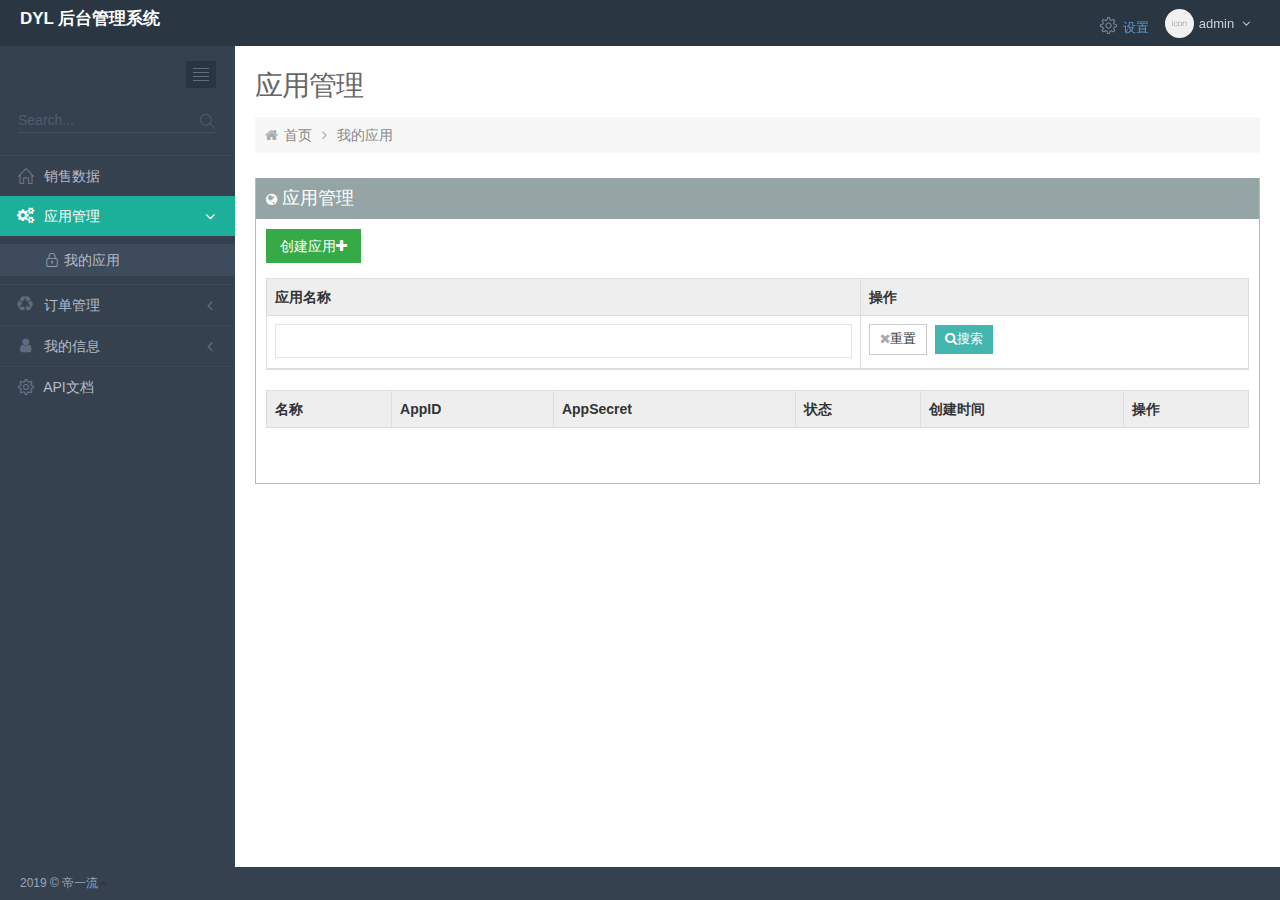
<file: index.html>
<!DOCTYPE html>
<html>
<head>
    <meta charset="UTF-8">
    <title>首页</title>
    <link rel="stylesheet" href="asset/admin/page/css/login.css">
    <link rel="stylesheet" href="asset/plugin/bootstrap-3.3.7/css/bootstrap.css">
    <link rel="stylesheet" href="asset/plugin/font-awesome-4.7.0/css/font-awesome.css">
    <link rel="stylesheet" href="asset/plugin/simple-line-icons/simple-line-icons.min.css">
    <link rel="stylesheet" href="asset/plugin/uniform/css/uniform.default.css">

    <link rel="stylesheet" href="asset/css/component.css">
    <link rel="stylesheet" href="asset/css/plugin.css">
    <link rel="stylesheet" href="asset/admin/layout/css/layout.css">
    <link rel="stylesheet" href="asset/admin/layout/css/themes/darkblue.css">
</head>
<body class="page-header-fixed page-quick-sidebar-over-content">
<!-- BEGIN HEADER -->
<div class="page-header navbar navbar-fixed-top">
    <!-- BEGIN HEADER INNER -->
    <div class="page-header-inner">
        <!-- BEGIN LOGO -->
        <div class="page-logo">

            <h4 style="color:#fff"><b>DYL 后台管理系统</b></h4>

            <div class="menu-toggler sidebar-toggler hide">
                <!-- DOC: Remove the above "hide" to enable the sidebar toggler button on header -->
            </div>
        </div>
        <!-- END LOGO -->
        <!-- BEGIN RESPONSIVE MENU TOGGLER -->
        <a href="javascript:;" class="menu-toggler responsive-toggler" data-toggle="collapse"
           data-target=".navbar-collapse"></a>
        <!-- END RESPONSIVE MENU TOGGLER -->
        <!-- BEGIN TOP NAVIGATION MENU -->
        <div class="top-menu">
            <ul class="nav navbar-nav pull-right">
                <!-- BEGIN NOTIFICATION DROPDOWN -->
                <li class="dropdown dropdown-extended dropdown-tasks" id="header_task_bar">
                    <a href="#" class="dropdown-toggle" data-toggle="dropdown" data-hover="dropdown"
                       data-close-others="true">
                        <i class="icon-settings"></i> 设置
                    </a>
                </li>

                <!-- BEGIN USER LOGIN DROPDOWN -->
                <li class="dropdown dropdown-user">
                    <a href="#" class="dropdown-toggle" data-toggle="dropdown" data-hover="dropdown"
                       data-close-others="true">
                        <img alt="#" class="img-circle"
                             src="[data-uri]"/>
                        <span class="username username-hide-on-mobile">admin</span>
                        <i class="fa fa-angle-down"></i>
                    </a>
                    <ul class="dropdown-menu">
                        <li>
                            <a href="http://47.99.204.200:1990/account/edit">
                                <i class="icon-user"></i>我的信息
                            </a>
                        </li>
                        <li>
                            <a href="javascript:void(0)" onclick="window.sign_out();">
                                <i class="icon-key"></i>注销 </a>
                        </li>
                    </ul>
                </li>

            </ul>
        </div>
        <!-- END TOP NAVIGATION MENU -->
    </div>
    <!-- END HEADER INNER -->
</div>
<!-- END HEADER -->
<div class="clearfix">
</div>

<!-- BEGIN CONTAINER -->
<div class="page-container">
    <!-- BEGIN SIDEBAR -->
    <div class="page-sidebar-wrapper">
        <div class="page-sidebar navbar-collapse collapse">
            <!-- BEGIN SIDEBAR MENU -->
            <ul class="page-sidebar-menu " data-auto-scroll="true" data-slide-speed="200">
                <!-- DOC: To remove the sidebar toggler from the sidebar you just need to completely remove the below "sidebar-toggler-wrapper" LI element -->
                <li class="sidebar-toggler-wrapper">
                    <!-- BEGIN SIDEBAR TOGGLER BUTTON -->
                    <div class="sidebar-toggler">
                    </div>
                    <!-- END SIDEBAR TOGGLER BUTTON -->
                </li>
                <!-- DOC: To remove the search box from the sidebar you just need to completely remove the below "sidebar-search-wrapper" LI element -->
                <li class="sidebar-search-wrapper">
                    <!-- BEGIN RESPONSIVE QUICK SEARCH FORM -->
                    <!-- DOC: Apply "sidebar-search-bordered" class the below search form to have bordered search box -->
                    <!-- DOC: Apply "sidebar-search-bordered sidebar-search-solid" class the below search form to have bordered & solid search box -->
                    <form class="sidebar-search " action="#" method="POST">
                        <a href="javascript:;" class="remove">
                            <i class="icon-close"></i>
                        </a>
                        <div class="input-group">
                            <input type="text" class="form-control" placeholder="Search...">
                            <span class="input-group-btn">
				<a href="javascript:;" class="btn submit"><i class="icon-magnifier"></i></a>
			</span>
                        </div>
                    </form>
                    <!-- END RESPONSIVE QUICK SEARCH FORM -->
                </li>
                <li class="">
                    <a href="http://47.99.204.200:1990/">
                        <i class="icon-home"></i>
                        <span class="title">销售数据</span>
                    </a>

                </li>
                <li class="active open">
                    <a href="http://47.99.204.200:1990/employees/app/index">
                        <i class="fa fa-cogs"></i>
                        <span class="title">应用管理</span>
                        <span class="arrow open"></span>
                    </a>

                    <ul class="sub-menu">
                        <li class="active">
                            <a href="http://47.99.204.200:1990/employees/app/index">
                                <i class="icon-lock"></i>
                                我的应用 </a>
                        </li>
                    </ul>
                </li>
                <li class="">
                    <a href="http://47.99.204.200:1990/orders/home/index">
                        <i class="fa fa-recycle"></i>
                        <span class="title">订单管理</span>
                        <span class="arrow "></span>
                    </a>

                    <ul class="sub-menu">
                        <li class="">
                            <a href="http://47.99.204.200:1990/orders/home/index">
                                <i class="icon-list"></i>
                                订单列表 </a>
                        </li>
                        <li class="">
                            <a href="http://47.99.204.200:1990/employees/cost/index">
                                <i class="fa fa-info-circle"></i>
                                收入记录 </a>
                        </li>
                        <li class="">
                            <a href="http://47.99.204.200:1990/users/withdraw/index">
                                <i class="fa fa-money"></i>
                                提现管理 </a>
                        </li>
                    </ul>
                </li>
                <li class="">
                    <a href="http://47.99.204.200:1990/account/edit">
                        <i class="fa fa-user"></i>
                        <span class="title">我的信息</span>
                        <span class="arrow "></span>
                    </a>

                    <ul class="sub-menu">
                        <li class="">
                            <a href="http://47.99.204.200:1990/account/edit">
                                <i class="fa fa-info-circle"></i>
                                基本信息 </a>
                        </li>
                    </ul>
                </li>
                <li class="">
                    <a href="http://47.99.204.200:1990/home/help">
                        <i class="icon-settings"></i>
                        <span class="title">API文档</span>
                    </a>

                </li>
            </ul>
            <!-- END SIDEBAR MENU -->
        </div>
    </div>
    <!-- END SIDEBAR -->

    <!-- BEGIN CONTENT -->
    <div class="page-content-wrapper">
        <div class="page-content">
            <!-- BEGIN PAGE HEADER-->
            <h3 class="page-title">应用管理</h3>
            <div class="page-bar">
                <ul class="page-breadcrumb">
                    <li>
                        <i class="fa fa-home"></i>
                        <a href="/">首页</a>
                        <i class="fa fa-angle-right"></i>
                    </li>
                    <li>
                        <a href="#">我的应用 </a>
                    </li>
                </ul>
            </div>
            <div class="row">
                <div class="col-md-12">
                    <div class="portlet box grey-cascade">
                        <div class="portlet-title">
                            <div class="caption">
                                <i class="fa fa-globe"></i>应用管理
                            </div>
                        </div>
                        <div class="portlet-body">
                            <div class="table-toolbar">
                                <div class="row">
                                    <div class="col-md-6">
                                        <div class="btn-group">
                                            <a href="javascript:void(0);" onclick="window.view.add();"
                                               class="btn green"> 创建应用<i class="fa fa-plus"></i> </a>
                                        </div>
                                    </div>
                                </div>
                            </div>

                            <form>
                                <table class="table table-striped table-bordered table-hover">
                                    <thead>
                                    <tr class="heading">
                                        <th>应用名称</th>
                                        <th>操作</th>
                                    </tr>
                                    <tr class="filter">
                                        <td><input type="text" id="search-keywords" class="form-control" value=""/></td>
                                        <td>
                                            <div class="margin-bottom-5">
                                                <button type="reset" class="btn btn-sm btn-default filter-cancel"><i
                                                        class="fa fa-times"></i>重置
                                                </button>
                                                <button onclick="window.view.search(1);" type="button"
                                                        class="btn btn-sm btn-success filter-submit margin-bottom"><i
                                                        class="fa fa-search"></i>搜索
                                                </button>
                                            </div>

                                        </td>
                                    </tr>
                                    </thead>
                                </table>
                            </form>
                            <table class="table table-striped table-bordered table-hover">
                                <thead>
                                <tr class="heading">
                                    <th>
                                        名称
                                    </th>

                                    <th>
                                        AppID
                                    </th>
                                    <th>
                                        AppSecret
                                    </th>
                                    <th>
                                        状态
                                    </th>

                                    <th>
                                        创建时间
                                    </th>
                                    <th>
                                        操作
                                    </th>
                                </tr>
                                </thead>
                                <tbody id="container">

                                </tbody>
                            </table>

                            <div class="row">
                                <div class="col-md-5 col-sm-12">
                                    <div class="dataTables_info" id="paging-info">

                                    </div>
                                </div>
                                <div class="col-md-7 col-sm-12">
                                    <div class="ddataTables_paginate paging_bootstrap_full_number">
                                        <ul class="pagination" id="paging"></ul>
                                    </div>
                                </div>
                            </div>
                            <!-- model -->
                        </div>
                    </div>
                    <!-- End: life time stats -->
                </div>
            </div>
            <!-- END PAGE CONTENT-->
        </div>
    </div>
    <!-- END CONTENT -->
</div>
<!-- END CONTAINER -->

<!-- BEGIN FOOTER -->
<div class="page-footer">
    <div class="page-footer-inner text-center">
        2019 &copy; 帝一流
    </div>
    <div class="page-footer-tools">
			<span class="go-top">
				<i class="fa fa-angle-up"></i>
			</span>
    </div>
</div>
<!-- END FOOTER -->

<script src="asset/js/jquery-1.11.0.min.js"></script>
<script src="asset/plugin/bootstrap-3.3.7/js/bootstrap.js"></script>
<script src="asset/plugin/uniform/jquery.uniform.min.js"></script>
<script src="asset/plugin/jquery-slimscroll/jquery.slimscroll.min.js"></script>

<script src="asset/js/metronic.js"></script>
<script src="asset/admin/layout/js/layout.js"></script>
<script src="asset/admin/layout/js/demo.js"></script>
<script src="asset/admin/layout/js/quick-sidebar.js"></script>

<script>
    $(function () {
        // initiate layout and plugins
        Metronic.init(); // init metronic core components
        Layout.init(); // init current layout
        QuickSidebar.init(); // init quick sidebar
        Demo.init(); // init demo features
    });
</script>
</body>
</html>
</file>
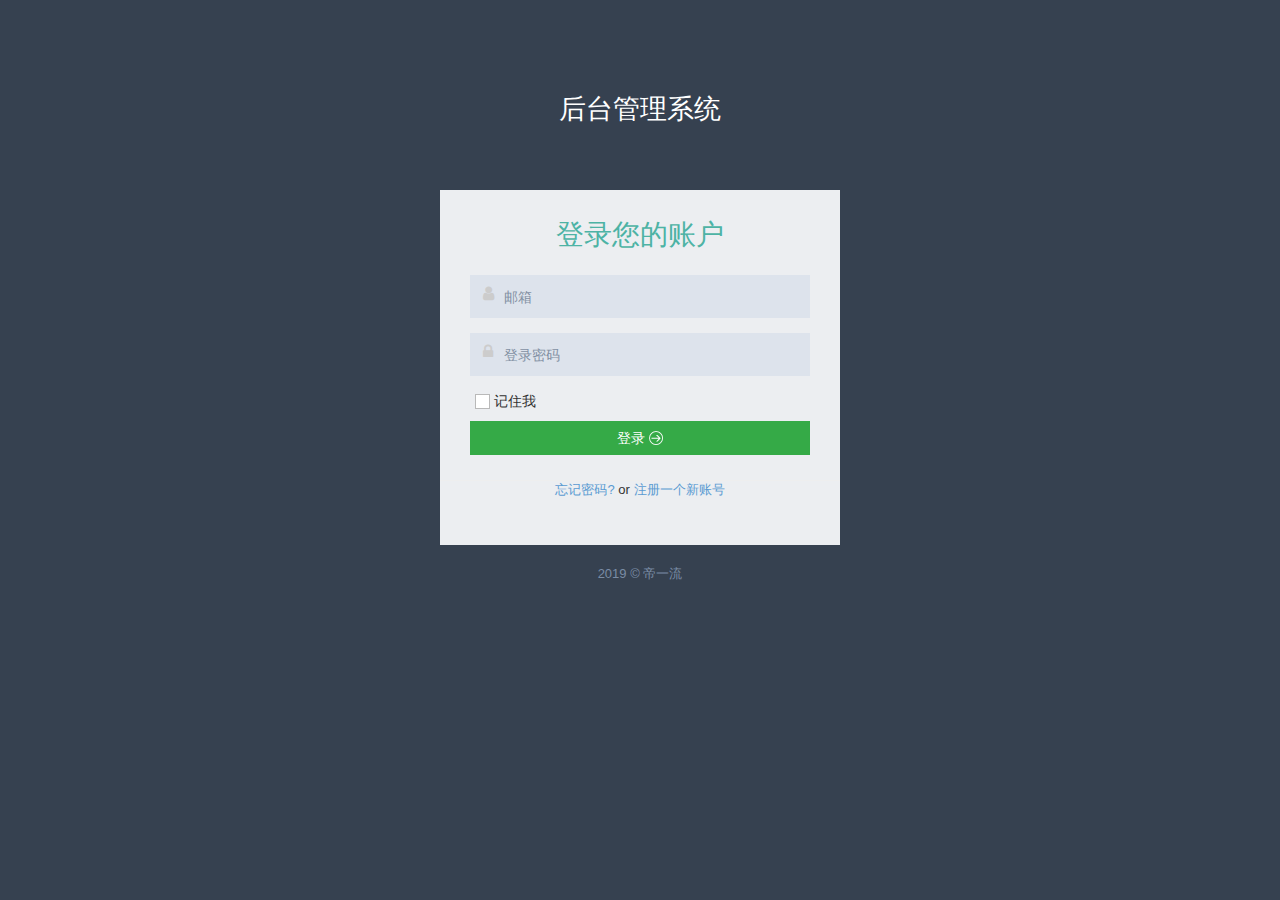
<file: sign-in.html>
<!DOCTYPE html>
<html>
<head>
    <meta charset="UTF-8">
    <title>登录</title>
    <link rel="stylesheet" href="asset/admin/page/css/login.css">
    <link rel="stylesheet" href="asset/plugin/bootstrap-3.3.7/css/bootstrap.css">
    <link rel="stylesheet" href="asset/plugin/font-awesome-4.7.0/css/font-awesome.css">
    <link rel="stylesheet" href="asset/plugin/uniform/css/uniform.default.css">
    <link rel="stylesheet" href="asset/css/component.css">
    <link rel="stylesheet" href="asset/css/plugin.css">
</head>
<body class="login">
<!-- BEGIN LOGO -->
<div class="logo">
    <h2 style="color:#fff">后台管理系统</h2>
</div>

<!-- END LOGO -->
<!-- BEGIN SIDEBAR TOGGLER BUTTON -->
<div class="menu-toggler sidebar-toggler"></div>
<!-- END SIDEBAR TOGGLER BUTTON -->
<!-- BEGIN LOGIN -->
<div class="content">
    <!-- BEGIN LOGIN FORM -->
    <form action="#" class="login-form">
        <h3 class="form-title">登录您的账户</h3>

        <div class="form-group">
            <!--ie8, ie9 does not support html5 placeholder, so we just show field title for that-->
            <label class="control-label visible-ie8 visible-ie9">邮箱</label>
            <div class="input-icon">
                <i class="fa fa-user"></i>
                <input class="form-control placeholder-no-fix" type="text" autocomplete="off" id="username"
                       placeholder="邮箱" name="Name"/>
            </div>
        </div>

        <div class="form-group">
            <label class="control-label visible-ie8 visible-ie9">登录密码</label>
            <div class="input-icon">
                <i class="fa fa-lock"></i>
                <input class="form-control placeholder-no-fix" type="password" autocomplete="off" id="password"
                       placeholder="登录密码" name="password"/>
            </div>
        </div>

        <div class="form-actions">
            <label class="checkbox" title="记住我">
                <input type="checkbox" name="RememberMe" value="true" id="rememberMe"/>记住我
            </label>
            <button type="button" onclick="window.view.submit()" class="btn green btn-block">登录
                <i class="m-icon-swapright m-icon-white"></i>
            </button>
        </div>

        <div class="form-group text-center">
            <a href="forget.html">忘记密码? </a> or
            <a href="sign-up.html">注册一个新账号</a>
        </div>
    </form>
    <!-- END REGISTRATION FORM -->
</div>
<!-- END LOGIN -->
<!-- BEGIN COPYRIGHT -->
<div class="copyright">
    2019 &copy; 帝一流
</div>
<script src="asset/js/jquery-1.11.0.min.js"></script>
<script src="asset/plugin/bootstrap-3.3.7/js/bootstrap.js"></script>
<script src="asset/js/metronic.js"></script>
<script src="asset/plugin/uniform/jquery.uniform.min.js"></script>
<script type="text/javascript">
    $(function () {
        Metronic.init();
    });
</script>

</body>
</html>
</file>
<file: asset/admin/page/css/login.css>
/***
Login page
***/
/* bg color */
.login {
  background-color: #364150 !important;
}

.login .logo {
  margin: 0 auto;
  margin-top: 60px;
  padding: 15px;
  text-align: center;
}

.login .content {
  background-color: #eceef1;
  -webkit-border-radius: 7px;
  -moz-border-radius: 7px;
  -ms-border-radius: 7px;
  -o-border-radius: 7px;
  border-radius: 7px;
  width: 400px;
  margin: 40px auto 10px auto;
  padding: 30px;
  padding-top: 10px;
  overflow: hidden;
  position: relative;
}

.login .content h3 {
  color: #4db3a5;
  text-align: center;
  font-size: 28px;
  font-weight: 400 !important;
}

.login .content h4 {
  color: #555;
}

.login .content .hint {
  color: #999;
  padding: 0;
  margin: 15px 0 7px 0;
}

.login .content .login-form,
.login .content .forget-form {
  padding: 0px;
  margin: 0px;
}

.login .content .form-control {
  border: none;
  background-color: #dde3ec;
  height: 43px;
  color: #8290a3;
  border: 1px solid #dde3ec;
}
.login .content .form-control:focus, .login .content .form-control:active {
  border: 1px solid #c3ccda;
}
.login .content .form-control::-moz-placeholder {
  color: #8290a3;
  opacity: 1;
}
.login .content .form-control:-ms-input-placeholder {
  color: #8290a3;
}
.login .content .form-control::-webkit-input-placeholder {
  color: #8290a3;
}

.login .content select.form-control {
  padding-left: 9px;
  padding-right: 9px;
}

.login .content .forget-form {
  display: none;
}

.login .content .register-form {
  display: none;
}

.login .content .form-title {
  font-weight: 300;
  margin-bottom: 25px;
}

.login .content .form-actions {
  clear: both;
  border: 0px;
  border-bottom: 1px solid #eee;
  padding: 0px 30px 25px 30px;
  margin-left: -30px;
  margin-right: -30px;
}

.login-options {
  margin-bottom: 30px;
  overflow: hidden;
}

.login-options h4 {
  float: left;
  font-weight: 600;
  font-size: 15px;
  color: #7d91aa !important;
}

.login-options .social-icons {
  float: right;
  padding-top: 3px;
}

.login-options .social-icons li a {
  border-radius: 15px 15px 15px 15px !important;
  -moz-border-radius: 15px 15px 15px 15px !important;
  -webkit-border-radius: 15px 15px 15px 15px !important;
}

.login .content .form-actions .checkbox {
  margin-left: 0;
  padding-left: 0;
}

.login .content .forget-form .form-actions {
  border: 0;
  margin-bottom: 0;
  padding-bottom: 20px;
}

.login .content .register-form .form-actions {
  border: 0;
  margin-bottom: 0;
  padding-bottom: 0px;
}

.login .content .form-actions .btn {
  margin-top: 1px;
}

.login .content .form-actions .btn-success {
  font-weight: 600;
  padding: 10px 20px !important;
}

.login .content .form-actions .btn-default {
  font-weight: 600;
  padding: 10px 25px !important;
  color: #6c7a8d;
  background-color: #ffffff;
  border: none;
}

.login .content .form-actions .btn-default:hover {
  background-color: #fafaff;
  color: #45b6af;
}

.login .content .forget-password {
  font-size: 14px;
  float: right;
  display: inline-block;
  margin-top: 10px;
}

.login .content .check {
  color: #8290a3;
}

.login .content .rememberme {
  margin-left: 8px;
  margin-top: 10px;
}

.login .content .create-account {
  margin: 0 -40px -40px -40px;
  padding: 15px 0 17px 0;
  text-align: center;
  background-color: #6c7a8d;
  -webkit-border-radius: 0 0 7px 7px;
  -moz-border-radius: 0 0 7px 7px;
  -ms-border-radius: 0 0 7px 7px;
  -o-border-radius: 0 0 7px 7px;
  border-radius: 0 0 7px 7px;
}

.login .content .create-account p a {
  font-weight: 600;
  font-size: 14px;
  color: #c3cedd;
}

.login .content .create-account a {
  display: inline-block;
  margin-top: 5px;
}

/* footer copyright */
.login .copyright {
  text-align: center;
  margin: 0 auto 30px 0;
  padding: 10px;
  color: #7a8ca5;
  font-size: 13px;
}

@media (max-width: 440px) {
  /***
  Login page
  ***/
  .login .logo {
    margin-top: 10px;
  }

  .login .content {
    width: 280px;
    margin-top: 10px;
  }

  .login .content h3 {
    font-size: 22px;
  }

  .forget-password {
    display: inline-block;
    margin-top: 20px;
  }

  .login-options .social-icons {
    float: left;
    padding-top: 3px;
  }

  .login .checkbox {
    font-size: 13px;
  }
}
</file>
<file: asset/plugin/uniform/css/uniform.default.css>
/*

Uniform Theme: Uniform Default
Version: 1.8
By: Josh Pyles
License: MIT License
---
For use with the Uniform plugin:
http://uniformjs.com/

*/
/* General settings */
div.selector, div.selector span, div.checker span, div.radio span, div.uploader, div.uploader span.action, div.button, div.button span {
  background-image: url("../images/sprite.png");
  background-repeat: no-repeat;
  -webkit-font-smoothing: antialiased; }
div.selector, div.checker, div.button, div.radio, div.uploader {
  display: -moz-inline-box;
  display: inline-block;
  *display: inline;
  zoom: 1;
  vertical-align: middle;
  /* Keeping this as :focus to remove browser styles */ }
  div.selector:focus, div.checker:focus, div.button:focus, div.radio:focus, div.uploader:focus {
    outline: 0; }
div.selector, div.selector *, div.radio, div.radio *, div.checker, div.checker *, div.uploader, div.uploader *, div.button, div.button * {
  margin: 0;
  padding: 0; }

.highContrastDetect {
  background: url("../images/bg-input.png") repeat-x 0 0;
  width: 0px;
  height: 0px; }

/* Input & Textarea */
input.uniform-input,
select.uniform-multiselect,
textarea.uniform {
  padding: 3px;
  background: url("../images/bg-input.png") repeat-x 0 0;
  outline: 0; }
  input.uniform-input.active,
  select.uniform-multiselect.active,
  textarea.uniform.active {
    background: url("../images/bg-input-focus.png") repeat-x 0 0; }

/* Remove default webkit and possible mozilla .search styles.
 * Keeping this as :active to remove browser styles */
div.checker input,
input[type="search"],
input[type="search"]:active {
  -moz-appearance: none;
  -webkit-appearance: none; }

/* Select */
div.selector {
  background-position: 0 -130px;
  line-height: 26px;
  height: 26px;
  padding: 0 0 0 10px;
  position: relative;
  overflow: hidden; }
  div.selector span {
    text-overflow: ellipsis;
    display: block;
    overflow: hidden;
    white-space: nowrap;
    background-position: right 0;
    height: 26px;
    line-height: 26px;
    padding-right: 25px;
    cursor: pointer;
    width: 100%;
    display: block; }
  div.selector.fixedWidth {
    width: 190px; }
    div.selector.fixedWidth span {
      width: 155px; }
  div.selector select {
    opacity: 0;
    filter: alpha(opacity=0);
    -moz-opacity: 0;
    border: none;
    background: none;
    position: absolute;
    height: 22px;
    top: 2px;
    left: 0px;
    width: 100%; }
  div.selector.active {
    background-position: 0 -156px; }
    div.selector.active span {
      background-position: right -26px; }
  div.selector.hover, div.selector.focus {
    background-position: 0 -182px; }
    div.selector.hover span, div.selector.focus span {
      background-position: right -52px; }
    div.selector.hover.active, div.selector.focus.active {
      background-position: 0 -208px; }
      div.selector.hover.active span, div.selector.focus.active span {
        background-position: right -78px; }
  div.selector.disabled, div.selector.disabled.active {
    background-position: 0 -234px; }
    div.selector.disabled span, div.selector.disabled.active span {
      background-position: right -104px; }

/* Checkbox */
div.checker {
  position: relative; }
  div.checker, div.checker span, div.checker input {
    width: 19px;
    height: 19px; }
  div.checker span {
    display: -moz-inline-box;
    display: inline-block;
    *display: inline;
    zoom: 1;
    text-align: center;
    background-position: 0 -260px; }
    div.checker span.checked {
      background-position: -76px -260px; }
  div.checker input {
    opacity: 0;
    filter: alpha(opacity=0);
    -moz-opacity: 0;
    border: none;
    background: none;
    display: -moz-inline-box;
    display: inline-block;
    *display: inline;
    zoom: 1; }
  div.checker.active span {
    background-position: -19px -260px; }
    div.checker.active span.checked {
      background-position: -95px -260px; }
  div.checker.hover span, div.checker.focus span {
    background-position: -38px -260px; }
    div.checker.hover span.checked, div.checker.focus span.checked {
      background-position: -114px -260px; }
  div.checker.hover.active span, div.checker.focus.active span {
    background-position: -57px -260px; }
    div.checker.hover.active span.checked, div.checker.focus.active span.checked {
      background-position: -133px -260px; }
  div.checker.disabled, div.checker.disabled.active {
    background-position: -152px -260px; }
    div.checker.disabled span.checked, div.checker.disabled.active span.checked {
      background-position: -171px -260px; }

/* Radio */
div.radio {
  position: relative; }
  div.radio, div.radio span, div.radio input {
    width: 18px;
    height: 18px; }
  div.radio span {
    display: -moz-inline-box;
    display: inline-block;
    *display: inline;
    zoom: 1;
    text-align: center;
    background-position: 0 -279px; }
    div.radio span.checked {
      background-position: -72px -279px; }
  div.radio input {
    opacity: 0;
    filter: alpha(opacity=0);
    -moz-opacity: 0;
    border: none;
    background: none;
    display: -moz-inline-box;
    display: inline-block;
    *display: inline;
    zoom: 1;
    text-align: center; }
  div.radio.active span {
    background-position: -18px -18px -279px; }
    div.radio.active span.checked {
      background-position: -90px -279px; }
  div.radio.hover span, div.radio.focus span {
    background-position: -36px -36px -279px; }
    div.radio.hover span.checked, div.radio.focus span.checked {
      background-position: -108px -279px; }
  div.radio.hover.active span, div.radio.focus.active span {
    background-position: -54px -279px; }
    div.radio.hover.active span.checked, div.radio.focus.active span.checked {
      background-position: -126px -279px; }
  div.radio.disabled span, div.radio.disabled.active span {
    background-position: -144px -279px; }
    div.radio.disabled span.checked, div.radio.disabled.active span.checked {
      background-position: -162px -279px; }

/* Uploader */
div.uploader {
  background-position: 0 -297px;
  height: 28px;
  width: 190px;
  cursor: pointer;
  position: relative;
  overflow: hidden; }
  div.uploader span.action {
    background-position: right -409px;
    height: 28px;
    line-height: 28px;
    width: 82px;
    text-align: center;
    float: left;
    display: inline;
    overflow: hidden;
    cursor: pointer; }
  div.uploader span.filename {
    text-overflow: ellipsis;
    display: block;
    overflow: hidden;
    white-space: nowrap;
    float: left;
    cursor: default;
    height: 24px;
    margin: 2px 0 2px 2px;
    line-height: 24px;
    width: 85px;
    padding: 0 10px; }
  div.uploader input {
    opacity: 0;
    filter: alpha(opacity=0);
    -moz-opacity: 0;
    border: none;
    background: none;
    position: absolute;
    top: 0;
    right: 0;
    float: right;
    cursor: default;
    width: 100%;
    height: 100%; }
  div.uploader.active span.action {
    background-position: right -465px; }
  div.uploader.hover, div.uploader.focus {
    background-position: 0 -353px; }
    div.uploader.hover span.action, div.uploader.focus span.action {
      background-position: right -437px; }
    div.uploader.hover.active span.action, div.uploader.focus.active span.action {
      background-position: right -493px; }
  div.uploader.disabled, div.uploader.disabled.active {
    background-position: 0 -325px; }
    div.uploader.disabled span.action, div.uploader.disabled.active span.action {
      background-position: right -381px; }

/* Buttons */
div.button {
  background-position: 0 -641px;
  height: 30px;
  cursor: pointer;
  position: relative;
  /* Keep buttons barely visible so they can get focus */ }
  div.button a, div.button button, div.button input {
    opacity: 0.01;
    filter: alpha(opacity=1);
    -moz-opacity: 0.01;
    display: block;
    top: 0;
    left: 0;
    right: 0;
    bottom: 0;
    position: absolute; }
  div.button span {
    display: -moz-inline-box;
    display: inline-block;
    *display: inline;
    zoom: 1;
    line-height: 22px;
    text-align: center;
    background-position: right -521px;
    height: 22px;
    margin-left: 13px;
    padding: 8px 15px 0 2px; }
  div.button.active {
    background-position: 0 -671px; }
    div.button.active span {
      background-position: right -551px;
      cursor: default; }
  div.button.hover, div.button.focus {
    background-position: 0 -701px; }
    div.button.hover span, div.button.focus span {
      background-position: right -581px; }
  div.button.disabled, div.button.disabled.active {
    background-position: 0 -731px; }
    div.button.disabled span, div.button.disabled.active span {
      background-position: right -611px;
      cursor: default; }

/* INPUT & TEXTAREA */
input.uniform-input,
select.uniform-multiselect,
textarea.uniform {
  font-size: 12px;
  font-family: "Helvetica Neue", Arial, Helvetica, sans-serif;
  font-weight: normal;
  color: #777;
  border-top: solid 1px #aaaaaa;
  border-left: solid 1px #aaaaaa;
  border-bottom: solid 1px #cccccc;
  border-right: solid 1px #cccccc;
  -webkit-border-radius: 3px;
  -moz-border-radius: 3px;
  border-radius: 3px; }
  input.uniform-input.hover, input.uniform-input.focus,
  select.uniform-multiselect.hover,
  select.uniform-multiselect.focus,
  textarea.uniform.hover,
  textarea.uniform.focus {
    -webkit-box-shadow: 0px 0px 4px rgba(0, 0, 0, 0.3);
    -moz-box-shadow: 0px 0px 4px rgba(0, 0, 0, 0.3);
    box-shadow: 0px 0px 4px rgba(0, 0, 0, 0.3);
    border-color: #999; }

/* PRESENTATION */
/* Buttons */
div.button span {
  font-weight: bold;
  font-family: "Helvetica Neue", Arial, Helvetica, sans-serif;
  font-size: 12px;
  letter-spacing: 1px;
  text-transform: uppercase; }
div.button.hover span, div.button.focus span {
  color: #555; }
div.button.disabled span, div.button.disabled.active span {
  color: #bbb; }

/* Select */
div.selector {
  font-size: 12px; }
  div.selector span {
    color: #666;
    text-shadow: 0 1px 0 white; }
  div.selector select {
    font-family: "Helvetica Neue", Arial, Helvetica, sans-serif;
    font-size: 12px; }
  div.selector.disabled span, div.selector.disabled.active span {
    color: #bbb; }

/* Checker */
div.checker {
  margin-right: 5px; }

/* Radio */
div.radio {
  margin-right: 3px; }

/* Uploader */
div.uploader span.action {
  text-shadow: white 0px 1px 0px;
  background-color: #fff;
  font-size: 11px;
  font-weight: bold; }
div.uploader span.filename {
  color: #777;
  border-right: solid 1px #bbbbbb;
  font-size: 11px; }
div.uploader.disabled span.action, div.uploader.disabled.active span.action {
  color: #aaa; }
div.uploader.disabled span.filename, div.uploader.disabled.active span.filename {
  border-color: #ddd;
  color: #aaa; }

input.uniform-input, input.uniform-input:focus {
  background-color: #fff; }
</file>
<file: asset/admin/layout/css/layout.css>
@media print {
  body {
    background-color: #fff !important;
  }

  .page-bar {
    display: none;
  }

  .page-sidebar-wrapper {
    display: none;
  }

  .page-quick-sidebar-wrapper {
    display: none;
  }

  .theme-panel {
    display: none;
  }

  .hidden-print {
    display: none;
  }

  .page-footer {
    display: none;
  }

  .no-page-break {
    page-break-after: avoid;
  }

  .page-container {
    margin: 0px !important;
    padding: 0px !important;
  }

  .page-content {
    padding: 0 !important;
    min-height: 300px !important;
    padding: 0px 20px 20px !important;
    margin: 0 !important;
  }
}
/***
Page Header
***/
.page-header.navbar {
  width: 100%;
  padding: 0 20px 0 20px;
  margin: 0;
  border: 0px;
  padding: 0px;
  box-shadow: none;
  height: 46px;
  min-height: 46px;
  filter: none;
  background-image: none;
  /* Fixed header */
  /* Header logo */
  /* Search box */
  /* Menu Toggler */
  /* Top menu */
}
.page-header.navbar.navbar-fixed-top {
  z-index: 9995;
}
.page-header.navbar.navbar-static-top {
  z-index: 9995;
}
.page-header.navbar .page-logo {
  float: left;
  display: block;
  width: 235px;
  height: 46px;
  padding-left: 20px;
  padding-right: 20px;
}
.page-sidebar-closed.page-sidebar-closed-hide-logo .page-header.navbar .page-logo {
  padding: 0;
}
.page-header.navbar .page-logo > .logo-image,
.page-header.navbar .page-logo > a {
  display: inline-block;
  float: left;
}
.page-header.navbar .page-logo .logo-default {
  margin: 16px 0 0 0;
}
.page-header.navbar .page-logo .logo-mini {
  display: none;
  margin-left: 5px;
}
.page-header.navbar .page-logo .text-logo {
  padding-left: 20px;
  padding-top: 12px;
}
.page-header.navbar .search-form {
  display: inline-block;
  width: 46px;
  position: relative;
  float: left;
  transition: all 0.6s;
}
.page-header.navbar .search-form .input-group .form-control {
  height: 46px;
  border: 0;
  background: transparent !important;
  font-size: 13px;
  padding-left: 0;
  margin-left: 12px;
  text-indent: -150000px;
}
.page-header.navbar .search-form .input-group .form-control:hover {
  cursor: pointer;
}
.page-header.navbar .search-form .input-group .input-group-btn {
  height: 46px;
}
.page-header.navbar .search-form .input-group .input-group-btn .btn.submit {
  margin-left: -24px;
  padding: 0;
  width: 46px;
  background: none;
  margin-top: 4px;
  display: block;
}
.page-header.navbar .search-form .input-group .input-group-btn .btn.submit > i {
  font-size: 15px;
}
.page-header.navbar .search-form.open {
  transition: all 0.6s;
  width: 300px !important;
}
.page-header.navbar .search-form.open .input-group .form-control {
  text-indent: 0;
}
.page-header.navbar .search-form.open .input-group .form-control:hover {
  cursor: text;
}
.page-header.navbar .search-form.open .input-group .input-group-btn .btn.submit {
  margin-left: 0;
}
.page-header.navbar .menu-toggler {
  display: block;
  cursor: pointer;
  opacity: 0.7;
  filter: alpha(opacity=70);
  width: 24px;
  height: 24px;
  background-repeat: no-repeat;
  background-position: center center;
}
.page-header.navbar .menu-toggler:hover {
  filter: alpha(opacity=100);
  opacity: 1;
}
.page-header.navbar .menu-toggler.sidebar-toggler {
  float: right;
  margin: 11px 0 0 0;
}
.page-sidebar-closed.page-sidebar-closed-hide-logo .page-header.navbar .menu-toggler.sidebar-toggler {
  margin-right: 10.5px;
}
.page-header.navbar .menu-toggler.responsive-toggler {
  display: none;
  float: right;
  margin: 11px 6px 0 6px;
}
.page-header.navbar .top-menu {
  margin: 0;
  padding: 0;
  float: right;
}
.page-header.navbar .top-menu .navbar-nav {
  padding: 0;
  margin-right: 20px;
  display: block;
  /* Extended Dropdowns */
  /* Notification */
  /* Inbox */
  /* Tasks */
  /* User */
  /* Language */
  /* Dark version */
}
.page-header.navbar .top-menu .navbar-nav > li.dropdown {
  margin: 0px;
  padding: 0px 4px;
  height: 46px;
  display: inline-block;
}
.page-header.navbar .top-menu .navbar-nav > li.dropdown:last-child {
  padding-right: 0px;
}
.page-header.navbar .top-menu .navbar-nav > li.dropdown > .dropdown-toggle {
  margin: 0px;
  padding: 17px 10px 9px 10px;
}
.page-header.navbar .top-menu .navbar-nav > li.dropdown > .dropdown-toggle:last-child {
  padding-right: 0;
}
.page-header.navbar .top-menu .navbar-nav > li.dropdown > .dropdown-toggle > i {
  font-size: 17px;
}
.page-header.navbar .top-menu .navbar-nav > li.dropdown > .dropdown-toggle > i.glyphicon {
  font-size: 16px;
}
.page-header.navbar .top-menu .navbar-nav > li.dropdown > .dropdown-toggle > .badge {
  font-family: "Open Sans", sans-serif;
  position: absolute;
  top: 10px;
  right: 20px;
  font-weight: 300;
  padding: 3px 6px;
}
.page-header.navbar .top-menu .navbar-nav > li.dropdown > .dropdown-toggle:focus {
  background: none;
}
.page-header.navbar .top-menu .navbar-nav > li.dropdown .dropdown-menu {
  margin-top: 3px;
  -webkit-border-radius: 4px;
  -moz-border-radius: 4px;
  -ms-border-radius: 4px;
  -o-border-radius: 4px;
  border-radius: 4px;
}
.page-header.navbar .top-menu .navbar-nav > li.dropdown .dropdown-menu:before {
  position: absolute;
  top: -7px;
  right: 9px;
  display: inline-block !important;
  border-right: 7px solid transparent;
  border-bottom: 7px solid #eee;
  border-left: 7px solid transparent;
  border-bottom-color: rgba(0, 0, 0, 0.2);
  content: '';
}
.page-header.navbar .top-menu .navbar-nav > li.dropdown .dropdown-menu:after {
  position: absolute;
  top: -6px;
  right: 10px;
  display: inline-block !important;
  border-right: 6px solid transparent;
  border-bottom: 6px solid #fff;
  border-left: 6px solid transparent;
  content: '';
}
.page-header.navbar .top-menu .navbar-nav > li.dropdown .dropdown-menu > li > a {
  color: #555;
}
.page-header.navbar .top-menu .navbar-nav > li.dropdown-extended .dropdown-menu {
  min-width: 160px;
  max-width: 275px;
  width: 275px;
  z-index: 9995;
  /* header notifications dropdowns */
}
.page-header.navbar .top-menu .navbar-nav > li.dropdown-extended .dropdown-menu > li.external {
  display: block;
  overflow: hidden;
  padding: 15px 15px;
  letter-spacing: 0.5px;
  -webkit-border-radius: 4px 4px 0 0;
  -moz-border-radius: 4px 4px 0 0;
  -ms-border-radius: 4px 4px 0 0;
  -o-border-radius: 4px 4px 0 0;
  border-radius: 4px 4px 0 0;
}
.page-header.navbar .top-menu .navbar-nav > li.dropdown-extended .dropdown-menu > li.external > h3 {
  margin: 0;
  padding: 0;
  float: left;
  font-size: 13px;
  display: inline-block;
}
.page-header.navbar .top-menu .navbar-nav > li.dropdown-extended .dropdown-menu > li.external > a {
  display: inline-block;
  padding: 0;
  background: none;
  clear: inherit;
  font-size: 13px;
  font-weight: 300;
  position: absolute;
  right: 10px;
  border: 0;
  margin-top: -1px;
}
.page-header.navbar .top-menu .navbar-nav > li.dropdown-extended .dropdown-menu > li.external > a:hover {
  text-decoration: underline;
}
.page-header.navbar .top-menu .navbar-nav > li.dropdown-extended .dropdown-menu .dropdown-menu-list {
  padding-right: 0 !important;
  padding-left: 0;
  list-style: none;
}
.page-header.navbar .top-menu .navbar-nav > li.dropdown-extended .dropdown-menu .dropdown-menu-list > li > a {
  display: block;
  clear: both;
  font-weight: 300;
  line-height: 20px;
  white-space: normal;
  font-size: 13px;
  padding: 16px 15px 18px;
  text-shadow: none;
}
.page-header.navbar .top-menu .navbar-nav > li.dropdown-extended .dropdown-menu .dropdown-menu-list > li > a:hover {
  opacity: 1;
  filter: alpha(opacity=100);
}
.page-header.navbar .top-menu .navbar-nav > li.dropdown-extended .dropdown-menu .dropdown-menu-list > li:first-child a {
  border-top: none;
}
.page-header.navbar .top-menu .navbar-nav > li.dropdown-notification .dropdown-menu .dropdown-menu-list > li a .details {
  overflow: hidden;
}
.page-header.navbar .top-menu .navbar-nav > li.dropdown-notification .dropdown-menu .dropdown-menu-list > li a .details .label-icon {
  margin-right: 10px;
  -webkit-border-radius: 50%;
  -moz-border-radius: 50%;
  -ms-border-radius: 50%;
  -o-border-radius: 50%;
  border-radius: 50%;
}
.page-header.navbar .top-menu .navbar-nav > li.dropdown-notification .dropdown-menu .dropdown-menu-list > li a .details .label-icon i {
  margin-right: 2px;
  margin-left: 1px;
}
.page-header.navbar .top-menu .navbar-nav > li.dropdown-notification .dropdown-menu .dropdown-menu-list > li a .details .label-icon .badge {
  right: 15px;
}
.page-header.navbar .top-menu .navbar-nav > li.dropdown-notification .dropdown-menu .dropdown-menu-list > li a .time {
  float: right;
  max-width: 75px;
  font-size: 11px;
  font-weight: 400;
  opacity: 0.7;
  filter: alpha(opacity=70);
  text-align: right;
  padding: 1px 5px;
}
.page-header.navbar .top-menu .navbar-nav > li.dropdown-inbox > .dropdown-menu .dropdown-menu-list > li .photo {
  float: left;
  margin: 0 6px 6px 0;
}
.page-header.navbar .top-menu .navbar-nav > li.dropdown-inbox > .dropdown-menu .dropdown-menu-list > li .photo img {
  height: 40px;
  width: 40px;
  -webkit-border-radius: 50% !important;
  -moz-border-radius: 50% !important;
  -ms-border-radius: 50% !important;
  -o-border-radius: 50% !important;
  border-radius: 50% !important;
}
.page-header.navbar .top-menu .navbar-nav > li.dropdown-inbox > .dropdown-menu .dropdown-menu-list > li .subject {
  display: block;
  margin-left: 46px;
}
.page-header.navbar .top-menu .navbar-nav > li.dropdown-inbox > .dropdown-menu .dropdown-menu-list > li .subject .from {
  font-size: 13px;
  font-weight: 600;
}
.page-header.navbar .top-menu .navbar-nav > li.dropdown-inbox > .dropdown-menu .dropdown-menu-list > li .subject .time {
  font-size: 12px;
  font-weight: 400;
  opacity: 0.5;
  filter: alpha(opacity=50);
  float: right;
}
.page-header.navbar .top-menu .navbar-nav > li.dropdown-inbox > .dropdown-menu .dropdown-menu-list > li .message {
  display: block !important;
  font-size: 12px;
  line-height: 1.3;
  margin-left: 46px;
}
.page-header.navbar .top-menu .navbar-nav > li.dropdown-tasks .dropdown-menu .dropdown-menu-list > li .task {
  margin-bottom: 5px;
}
.page-header.navbar .top-menu .navbar-nav > li.dropdown-tasks .dropdown-menu .dropdown-menu-list > li .task .desc {
  font-size: 13px;
  font-weight: 300;
}
.page-header.navbar .top-menu .navbar-nav > li.dropdown-tasks .dropdown-menu .dropdown-menu-list > li .task .percent {
  float: right;
  font-weight: 600;
  display: inline-block;
}
.page-header.navbar .top-menu .navbar-nav > li.dropdown-tasks .dropdown-menu .dropdown-menu-list > li .progress {
  display: block;
  height: 8px;
  margin: 8px 0 2px;
}
.page-header.navbar .top-menu .navbar-nav > li.dropdown-tasks .dropdown-menu .dropdown-menu-list > li .progress .progress-bar {
  box-shadow: none;
}
.page-header.navbar .top-menu .navbar-nav > li.dropdown-user .dropdown-toggle {
  padding: 14px 6px 12px 8px;
}
.page-header.navbar .top-menu .navbar-nav > li.dropdown-user .dropdown-toggle > .username {
  display: inline-block;
  font-size: 13px;
  font-weight: 300;
}
.page-header.navbar .top-menu .navbar-nav > li.dropdown-user .dropdown-toggle > img {
  float: left;
  margin-top: -5px;
  margin-right: 5px;
  height: 29px;
  display: inline-block;
}
.page-header.navbar .top-menu .navbar-nav > li.dropdown-user .dropdown-toggle > i {
  display: inline-block;
  margin-top: 5px;
  margin: 0;
  font-size: 13px;
}
.page-header.navbar .top-menu .navbar-nav > li.dropdown-user .dropdown-menu {
  width: 175px;
}
.page-header.navbar .top-menu .navbar-nav > li.dropdown-user .dropdown-menu > li > a {
  font-size: 14px;
  font-weight: 300;
}
.page-header.navbar .top-menu .navbar-nav > li.dropdown-user .dropdown-menu > li > a i {
  width: 15px;
  display: inline-block;
  margin-right: 9px;
}
.page-header.navbar .top-menu .navbar-nav > li.dropdown-user .dropdown-menu > li > a .badge {
  margin-right: 10px;
}
.page-header.navbar .top-menu .navbar-nav > li.dropdown-language {
  padding-left: 0;
  padding-right: 0;
  margin: 0;
}
.page-header.navbar .top-menu .navbar-nav > li.dropdown-language > .dropdown-toggle {
  padding: 14px 3px 12px 7px;
}
.page-header.navbar .top-menu .navbar-nav > li.dropdown-language > .dropdown-toggle > img {
  margin-bottom: 2px;
}
.page-header.navbar .top-menu .navbar-nav > li.dropdown-language > .dropdown-toggle > i {
  font-size: 14px;
}
.page-header.navbar .top-menu .navbar-nav > li.dropdown-language > .dropdown-menu > li > a {
  font-size: 13px;
}
.page-header.navbar .top-menu .navbar-nav > li.dropdown-language > .dropdown-menu > li > a > img {
  margin-bottom: 2px;
  margin-right: 5px;
}
.page-header.navbar .top-menu .navbar-nav li.dropdown-dark .dropdown-menu:before {
  border-left: none;
  border-right: none;
}
.page-header.navbar .top-menu .navbar-nav li.dropdown-dark .dropdown-menu .dropdown-menu-list > li.external a {
  background: none !important;
  border: none !important;
}

/* Allow expanded search for above 768px */
@media (min-width: 768px) {
  /* 768px */
  .page-header.navbar {
    /* Search box */
  }
  .page-header.navbar .search-form.search-form-expanded {
    width: 200px;
  }
  .page-header.navbar .search-form.search-form-expanded .input-group .form-control {
    text-indent: 0;
  }
  .page-header.navbar .search-form.search-form-expanded .input-group .form-control:hover {
    cursor: text;
  }
  .page-header.navbar .search-form.search-form-expanded .input-group .input-group-btn .btn.submit {
    margin-left: 0;
  }
}
/*** 
Horizontal Menu 
***/
.page-header.navbar {
  /* Header container */
  /* Mega menu */
}
.page-header.navbar .container {
  position: relative;
}
.page-header.navbar .hor-menu {
  margin: 0 0 0 -17px;
  margin: 0;
  float: left;
}
.page-header.navbar .hor-menu .navbar-nav {
  position: static;
  /* Mega menu */
  /* Mega Menu Dropdown */
  /* Classic menu */
}
.page-header.navbar .hor-menu .navbar-nav.navbar-right .dropdown-menu {
  left: auto;
  right: 0;
}
.page-header.navbar .hor-menu .navbar-nav > li.mega-menu-dropdown {
  position: static;
}
.page-header.navbar .hor-menu .navbar-nav > li.mega-menu-dropdown > .dropdown-menu {
  left: auto;
  width: auto;
}
.page-header.navbar .hor-menu .navbar-nav > li.mega-menu-dropdown > .dropdown-menu .mega-menu-content {
  font-family: "Open Sans", sans-serif;
  padding: 15px;
  margin: 0;
}
.page-header.navbar .hor-menu .navbar-nav > li.mega-menu-dropdown > .dropdown-menu .mega-menu-content.mega-menu-responsive-content {
  padding: 10px 18px 10px 45px;
}
.page-header.navbar .hor-menu .navbar-nav > li.mega-menu-dropdown > .dropdown-menu .mega-menu-content .mega-menu-submenu {
  padding: 0;
  margin: 0;
}
.page-header.navbar .hor-menu .navbar-nav > li.mega-menu-dropdown > .dropdown-menu .mega-menu-content .mega-menu-submenu:last-child {
  border-right: 0;
}
.page-header.navbar .hor-menu .navbar-nav > li.mega-menu-dropdown > .dropdown-menu .mega-menu-content .mega-menu-submenu li {
  padding: 1px !important;
  margin: 0 !important;
  list-style: none;
}
.page-header.navbar .hor-menu .navbar-nav > li.mega-menu-dropdown > .dropdown-menu .mega-menu-content .mega-menu-submenu li > h3 {
  margin-top: 5px;
  padding-left: 6px;
  font-size: 15px;
  font-weight: 400;
}
.page-header.navbar .hor-menu .navbar-nav > li.mega-menu-dropdown > .dropdown-menu .mega-menu-content .mega-menu-submenu li > a {
  white-space: normal;
  font-family: "Open Sans", sans-serif;
  padding: 7px;
  margin: 0;
  font-size: 14px;
  font-weight: 300;
}
.page-header.navbar .hor-menu .navbar-nav > li.mega-menu-dropdown > .dropdown-menu .mega-menu-content .mega-menu-submenu li > a.iconify {
  padding: 7px 7px 7px 30px;
}
.page-header.navbar .hor-menu .navbar-nav > li.mega-menu-dropdown > .dropdown-menu .mega-menu-content .mega-menu-submenu li > a.iconify > i {
  position: absolute;
  top: auto !important;
  margin-left: -24px;
  font-size: 15px;
  margin-top: 3px !important;
}
.page-header.navbar .hor-menu .navbar-nav > li.mega-menu-dropdown > .dropdown-menu .mega-menu-content .mega-menu-submenu li > a .badge,
.page-header.navbar .hor-menu .navbar-nav > li.mega-menu-dropdown > .dropdown-menu .mega-menu-content .mega-menu-submenu li > a .label {
  margin-left: 5px;
}
.page-header.navbar .hor-menu .navbar-nav > li.mega-menu-dropdown.mega-menu-full .dropdown-menu {
  left: 20px;
  right: 20px;
}
.page-header.navbar .hor-menu .navbar-nav > li.menu-dropdown .dropdown-menu:after, .page-header.navbar .hor-menu .navbar-nav > li.menu-dropdown .dropdown-menu:before {
  display: none !important;
}
.page-header.navbar .hor-menu .navbar-nav > li > a {
  font-size: 14px;
  font-weight: 400;
  padding: 13px 13px;
}
.page-header.navbar .hor-menu .navbar-nav > li > a:focus {
  background: none !important;
}
.page-header.navbar .hor-menu .navbar-nav > li.current .selected, .page-header.navbar .hor-menu .navbar-nav > li.active .selected {
  left: 50%;
  bottom: 0;
  position: absolute;
  border-left: 6px solid transparent;
  border-right: 6px solid transparent;
  border-top: 6px solid transparent;
  display: inline-block;
  margin: 0;
  width: 0;
  height: 0px;
  margin-left: -7px;
  margin-bottom: -6px;
}
.page-header.navbar .hor-menu .navbar-nav > li .dropdown-menu {
  margin-top: 0;
  border: none;
}
.page-header.navbar .hor-menu .navbar-nav > li .dropdown-menu li > a {
  font-family: "Open Sans", sans-serif;
  font-size: 14px;
  font-weight: 300;
  padding: 9px 10px;
  white-space: normal;
}
.page-header.navbar .hor-menu .navbar-nav > li .dropdown-menu li > a .label,
.page-header.navbar .hor-menu .navbar-nav > li .dropdown-menu li > a .badge {
  font-weight: 300;
}
.page-header.navbar .hor-menu .navbar-nav > li.classic-menu-dropdown .dropdown-menu {
  min-width: 195px;
  max-width: 235px;
}
.page-header.navbar .hor-menu .navbar-nav > li .dropdown-submenu > .dropdown-menu {
  top: 0;
}
.page-header.navbar .hor-menu .navbar-nav > li .dropdown-submenu > a:after {
  top: 9px;
  right: 10px;
}

/* Form medium devices upto large devices */
@media (min-width: 992px) and (max-width: 1200px) {
  /* 992px 1200px */
  /* Boxed layout */
  .page-boxed .page-header.navbar {
    /* Top menu */
  }
  .page-boxed .page-header.navbar .top-menu .navbar-nav > li.dropdown-user .dropdown-toggle .username.username-hide-on-mobile {
    display: none;
  }
  .page-boxed .page-header.navbar .top-menu .navbar-nav > li.dropdown-language .dropdown-toggle .langname {
    display: none;
  }
}
@media (min-width: 992px) {
  /* 992px */
  /* Page header */
  .page-header.navbar {
    /* Header logo */
  }
  .page-sidebar-closed.page-sidebar-closed-hide-logo .page-header.navbar .page-logo {
    padding: 0;
  }
  .page-sidebar-closed.page-sidebar-closed-hide-logo .page-header.navbar .page-logo {
    width: 45px;
  }
  .page-sidebar-closed.page-sidebar-closed-hide-logo .page-header.navbar .page-logo .logo-default {
    display: none;
  }

  /* Boxed Layout */
  .page-boxed .page-header.navbar {
    /* Page logo */
    /* Top menu */
  }
  .page-boxed .page-header.navbar .page-logo {
    width: 236px;
  }
  .page-boxed .page-header.navbar .top-menu .navbar-nav {
    margin-right: 0px;
  }

  /* Sidebar closed & logo hidden */
  .page-sidebar-closed.page-sidebar-closed-hide-logo.page-boxed .page-header.navbar {
    /* Page logo */
  }
  .page-sidebar-closed.page-sidebar-closed-hide-logo.page-boxed .page-header.navbar .page-logo {
    width: 46px;
  }

  /* Boxed layout & page sidebar fixed layout */
  .page-boxed.page-sidebar-fixed .page-header.navbar {
    /* Page logo */
  }
  .page-boxed.page-sidebar-fixed .page-header.navbar .page-logo {
    width: 235px;
  }
}
@media (max-width: 991px) {
  /* 991px */
  /* Page header */
  .page-header.navbar {
    padding: 0 20px 0 20px;
    position: relative;
    clear: both;
    /* Page logo */
    /* Menu Toggler */
    /* Top Menu */
  }
  .page-header.navbar .page-logo {
    width: auto;
    padding: 0;
    margin-right: 10px;
    margin-left: 0px !important;
    padding-left: 0px !important;
  }
  .page-header.navbar .page-logo img {
    margin-left: 4px !important;
  }
  .page-header.navbar .menu-toggler.sidebar-toggler {
    display: none !important;
  }
  .page-header.navbar .menu-toggler.responsive-toggler {
    display: inline-block;
  }
  .page-header.navbar .top-menu .navbar-nav {
    display: inline-block;
    margin: 0 10px 0 0;
  }
  .page-header.navbar .top-menu .navbar-nav > li {
    float: left;
  }
  .page-header.navbar .top-menu .navbar-nav .nav li.dropdown i {
    display: inline-block;
    position: relative;
    top: 1px;
    right: 0px;
  }
  .page-header.navbar .top-menu .navbar-nav .open .dropdown-menu {
    position: absolute;
  }

  /* Fixed header for mobile */
  .page-header-fixed.page-header-fixed-mobile .navbar-fixed-top {
    position: fixed;
  }

  /* Boxed Layout */
  .page-boxed .page-header.navbar > .container {
    max-width: none !important;
    margin: 0 !important;
    padding: 0 !important;
  }
}
@media (min-width: 768px) and (max-width: 991px) {
  /* 768px & 991px */
  /* Boxed Layout */
  .page-boxed .page-header.navbar {
    margin: auto !important;
    padding: 0;
  }
  .page-boxed .page-header.navbar > .container {
    margin: auto !important;
  }
}
@media (max-width: 767px) {
  /* 767px */
  /* Page header */
  .page-header.navbar {
    padding: 0 10px 0 10px;
    /* Header logo */
    /* Search box */
    /* Top navigation menu*/
  }
  .page-header.navbar .page-logo {
    width: auto;
  }
  .page-header.navbar .search-form.open {
    z-index: 3;
    left: 10px;
    right: 10px;
    position: absolute;
    width: auto !important;
  }
  .page-header.navbar .top-menu .navbar-nav > li.dropdown-extended > .dropdown-menu {
    max-width: 255px;
    width: 255px;
  }
  .page-header.navbar .top-menu .navbar-nav > li.dropdown-notification .dropdown-menu {
    margin-right: -190px;
  }
  .page-header.navbar .top-menu .navbar-nav > li.dropdown-notification .dropdown-menu:after, .page-header.navbar .top-menu .navbar-nav > li.dropdown-notification .dropdown-menu:before {
    margin-right: 190px;
  }
  .page-header.navbar .top-menu .navbar-nav > li.dropdown-inbox .dropdown-menu {
    margin-right: -150px;
  }
  .page-header.navbar .top-menu .navbar-nav > li.dropdown-inbox .dropdown-menu:after, .page-header.navbar .top-menu .navbar-nav > li.dropdown-inbox .dropdown-menu:before {
    margin-right: 150px;
  }
  .page-header.navbar .top-menu .navbar-nav > li.dropdown-tasks .dropdown-menu {
    margin-right: -110px;
  }
  .page-header.navbar .top-menu .navbar-nav > li.dropdown-tasks .dropdown-menu:after, .page-header.navbar .top-menu .navbar-nav > li.dropdown-tasks .dropdown-menu:before {
    margin-right: 110px;
  }
}
@media (max-width: 580px) {
  /* Page header */
  .page-header.navbar .top-menu .navbar-nav > li.dropdown-user .dropdown-toggle .username.username-hide-on-mobile {
    display: none;
  }
  .page-header.navbar .top-menu .navbar-nav > li.dropdown-language .dropdown-toggle .langname {
    display: none;
  }
}
@media (max-width: 480px) {
  /* 480px */
  /* Fixed header for mobile */
  .page-header-fixed.page-header-fixed-mobile .page-header.navbar {
    height: 92px;
  }

  .page-header.navbar {
    /* Top menu */
  }
  .page-header.navbar .top-menu {
    display: block;
    clear: both;
  }
  .page-header.navbar .top-menu .navbar-nav {
    margin-right: 0;
  }
  .page-header.navbar .top-menu .navbar-nav > li.dropdown .dropdown-toggle {
    padding: 17px 6px 9px 6px;
  }
  .page-header.navbar .top-menu .navbar-nav > li.dropdown-language .dropdown-toggle {
    padding: 14px 4px 12px 2px;
  }
  .page-header.navbar .top-menu .navbar-nav > li.dropdown-user .dropdown-toggle {
    padding: 14px 0px 12px 2px;
  }
}
/***
Pace - Page Progress
***/
.pace .pace-progress {
  z-index: 10000;
  top: 44px;
  height: 2px;
}

.pace .pace-progress-inner {
  box-shadow: none;
}

.pace .pace-activity {
  top: 48px;
  right: 22px;
  border-radius: 10px !important;
}

@media (max-width: 480px) {
  /* 480px */
  .page-header-fixed .pace .pace-progress {
    top: 92px;
  }

  .page-header-fixed .pace .pace-activity {
    top: 188px;
    right: 15px;
  }
}
/***
Page container
***/
.page-container {
  margin: 0px;
  padding: 0px;
  position: relative;
  /* Fixed header */
  /* Fixed footer for mobile */
}
.page-container:before, .page-container:after {
  content: " ";
  display: table;
}
.page-container:after {
  clear: both;
}
.page-header-fixed .page-container {
  margin-top: 46px;
}
.page-footer-fixed.page-footer-fixed-mobile .page-container {
  margin-bottom: 20px !important;
}

@media (min-width: 992px) {
  /* Page container in fixed footer */
  .page-footer-fixed .page-container {
    margin-bottom: 20px !important;
  }
}
@media (max-width: 991px) {
  /* Page container */
  .page-container {
    margin: 0 !important;
    padding: 0 !important;
  }
  .page-header-fixed.page-header-fixed-mobile .page-container {
    margin-top: 46px !important;
  }
}
@media (max-width: 480px) {
  /* Page container */
  .page-header-fixed.page-header-fixed-mobile .page-container {
    margin-top: 92px !important;
  }
}
/***
Page sidebar
***/
/* IE8 fix */
.ie8 .page-sidebar {
  width: 235px;
  float: left;
  position: relative;
  margin-right: -100%;
}

/* Page Sidebar */
.page-sidebar,
.page-sidebar-closed.page-sidebar-fixed .page-sidebar:hover {
  /* Default sidebar menu */
  /* light sidebar menu */
}
.page-sidebar.navbar-collapse,
.page-sidebar-closed.page-sidebar-fixed .page-sidebar:hover.navbar-collapse {
  padding: 0;
  box-shadow: none;
}
.page-sidebar .page-sidebar-menu,
.page-sidebar-closed.page-sidebar-fixed .page-sidebar:hover .page-sidebar-menu {
  list-style: none;
  margin: 0;
  padding: 0;
  /* 1st level links */
  /* all links */
}
.page-sidebar .page-sidebar-menu > li,
.page-sidebar-closed.page-sidebar-fixed .page-sidebar:hover .page-sidebar-menu > li {
  display: block;
  margin: 0;
  padding: 0;
  border: 0px;
}
.page-sidebar .page-sidebar-menu > li.sidebar-toggler-wrapper, .page-sidebar .page-sidebar-menu > li.sidebar-search-wrapper,
.page-sidebar-closed.page-sidebar-fixed .page-sidebar:hover .page-sidebar-menu > li.sidebar-toggler-wrapper,
.page-sidebar-closed.page-sidebar-fixed .page-sidebar:hover .page-sidebar-menu > li.sidebar-search-wrapper {
  border: 0 !important;
}
.page-sidebar .page-sidebar-menu > li.sidebar-toggler-wrapper:before, .page-sidebar .page-sidebar-menu > li.sidebar-toggler-wrapper:after, .page-sidebar .page-sidebar-menu > li.sidebar-search-wrapper:before, .page-sidebar .page-sidebar-menu > li.sidebar-search-wrapper:after,
.page-sidebar-closed.page-sidebar-fixed .page-sidebar:hover .page-sidebar-menu > li.sidebar-toggler-wrapper:before,
.page-sidebar-closed.page-sidebar-fixed .page-sidebar:hover .page-sidebar-menu > li.sidebar-toggler-wrapper:after,
.page-sidebar-closed.page-sidebar-fixed .page-sidebar:hover .page-sidebar-menu > li.sidebar-search-wrapper:before,
.page-sidebar-closed.page-sidebar-fixed .page-sidebar:hover .page-sidebar-menu > li.sidebar-search-wrapper:after {
  content: " ";
  display: table;
}
.page-sidebar .page-sidebar-menu > li.sidebar-toggler-wrapper:after, .page-sidebar .page-sidebar-menu > li.sidebar-search-wrapper:after,
.page-sidebar-closed.page-sidebar-fixed .page-sidebar:hover .page-sidebar-menu > li.sidebar-toggler-wrapper:after,
.page-sidebar-closed.page-sidebar-fixed .page-sidebar:hover .page-sidebar-menu > li.sidebar-search-wrapper:after {
  clear: both;
}
.page-sidebar .page-sidebar-menu > li.start > a,
.page-sidebar-closed.page-sidebar-fixed .page-sidebar:hover .page-sidebar-menu > li.start > a {
  border-top-color: transparent !important;
}
.page-sidebar .page-sidebar-menu > li.last > a,
.page-sidebar-closed.page-sidebar-fixed .page-sidebar:hover .page-sidebar-menu > li.last > a {
  border-bottom-color: transparent !important;
}
.page-sidebar .page-sidebar-menu > li > a,
.page-sidebar-closed.page-sidebar-fixed .page-sidebar:hover .page-sidebar-menu > li > a {
  display: block;
  position: relative;
  margin: 0;
  border: 0px;
  padding: 10px 15px;
  text-decoration: none;
  font-size: 14px;
  font-weight: 300;
}
.page-sidebar .page-sidebar-menu > li > a > i,
.page-sidebar-closed.page-sidebar-fixed .page-sidebar:hover .page-sidebar-menu > li > a > i {
  font-size: 16px;
  margin-right: 5px;
  text-shadow: none;
}
.page-sidebar .page-sidebar-menu > li > a > i.glyphicon,
.page-sidebar-closed.page-sidebar-fixed .page-sidebar:hover .page-sidebar-menu > li > a > i.glyphicon {
  top: 3px;
  margin-left: 1px;
  margin-right: 4px;
}
.page-sidebar .page-sidebar-menu > li > a > [class^="icon-"],
.page-sidebar-closed.page-sidebar-fixed .page-sidebar:hover .page-sidebar-menu > li > a > [class^="icon-"] {
  top: 2px;
  margin-left: 1px;
  margin-right: 4px;
}
.page-sidebar-fixed .page-sidebar .page-sidebar-menu > li > a, .page-sidebar-fixed
.page-sidebar-closed.page-sidebar-fixed .page-sidebar:hover .page-sidebar-menu > li > a {
  transition: all 0.2s ease;
}
.page-sidebar-reversed.page-sidebar-fixed .page-sidebar .page-sidebar-menu > li > a, .page-sidebar-reversed.page-sidebar-fixed
.page-sidebar-closed.page-sidebar-fixed .page-sidebar:hover .page-sidebar-menu > li > a {
  transition: none;
}
.page-sidebar .page-sidebar-menu > li.heading,
.page-sidebar-closed.page-sidebar-fixed .page-sidebar:hover .page-sidebar-menu > li.heading {
  padding: 15px 15px 15px 15px;
}
.page-sidebar .page-sidebar-menu > li.heading > h3,
.page-sidebar-closed.page-sidebar-fixed .page-sidebar:hover .page-sidebar-menu > li.heading > h3 {
  margin: 0;
  padding: 0;
  font-size: 14px;
  font-weight: 300;
}
.page-sidebar .page-sidebar-menu > li.heading + li > a,
.page-sidebar-closed.page-sidebar-fixed .page-sidebar:hover .page-sidebar-menu > li.heading + li > a {
  border-top: 0;
}
.page-sidebar .page-sidebar-menu > li.open > a,
.page-sidebar-closed.page-sidebar-fixed .page-sidebar:hover .page-sidebar-menu > li.open > a {
  font-size: 14px;
}
.page-sidebar .page-sidebar-menu > li.active > a,
.page-sidebar-closed.page-sidebar-fixed .page-sidebar:hover .page-sidebar-menu > li.active > a {
  border: none;
  text-shadow: none;
  font-size: 14px;
}
.page-sidebar .page-sidebar-menu > li.active > a > .selected,
.page-sidebar-closed.page-sidebar-fixed .page-sidebar:hover .page-sidebar-menu > li.active > a > .selected {
  display: block;
  background-image: none;
  /* will be set in a theme css file*/
  float: right;
  position: absolute;
  right: 0px;
  top: 8px;
  background: none;
  width: 0;
  height: 0;
  border-top: 12px solid transparent;
  border-bottom: 12px solid transparent;
  border-right: 12px solid #ffffff;
}
.page-sidebar-reversed .page-sidebar .page-sidebar-menu > li.active > a > .selected, .page-sidebar-reversed
.page-sidebar-closed.page-sidebar-fixed .page-sidebar:hover .page-sidebar-menu > li.active > a > .selected {
  right: auto;
  left: 0;
  border-right: 0;
  border-left: 8px solid #ffffff;
}
.page-container-bg-solid .page-sidebar .page-sidebar-menu > li.active > a > .selected, .page-container-bg-solid
.page-sidebar-closed.page-sidebar-fixed .page-sidebar:hover .page-sidebar-menu > li.active > a > .selected {
  border-color: transparent #f1f3fa transparent transparent;
}
.page-container-bg-solid.page-sidebar-reversed .page-sidebar .page-sidebar-menu > li.active > a > .selected, .page-container-bg-solid.page-sidebar-reversed
.page-sidebar-closed.page-sidebar-fixed .page-sidebar:hover .page-sidebar-menu > li.active > a > .selected {
  border-color: transparent transparent transparent #f1f3fa;
}
.page-sidebar .page-sidebar-menu li > a > .arrow:before,
.page-sidebar-closed.page-sidebar-fixed .page-sidebar:hover .page-sidebar-menu li > a > .arrow:before {
  float: right;
  width: 10px;
  text-align: center;
  margin-top: -1px;
  margin-right: 5px;
  margin-left: 5px;
  display: inline;
  font-size: 16px;
  font-family: FontAwesome;
  height: auto;
  content: "\f104";
  font-weight: 300;
  text-shadow: none;
}
.page-sidebar .page-sidebar-menu li > a > .arrow.open:before,
.page-sidebar-closed.page-sidebar-fixed .page-sidebar:hover .page-sidebar-menu li > a > .arrow.open:before {
  content: "\f107";
}
.page-sidebar .page-sidebar-menu li > a > .badge,
.page-sidebar-closed.page-sidebar-fixed .page-sidebar:hover .page-sidebar-menu li > a > .badge {
  float: right;
  margin-top: 1px;
  margin-right: 0px;
}
.page-sidebar .page-sidebar-menu .sub-menu,
.page-sidebar-closed.page-sidebar-fixed .page-sidebar:hover .page-sidebar-menu .sub-menu {
  list-style: none;
  display: none;
  padding: 0;
  margin: 8px 0px 8px 0px;
}
.page-sidebar .page-sidebar-menu .sub-menu li,
.page-sidebar-closed.page-sidebar-fixed .page-sidebar:hover .page-sidebar-menu .sub-menu li {
  background: none;
  margin: 0px;
  padding: 0px;
  margin-top: 1px !important;
  /* 2nd level sub menu */
}
.page-sidebar .page-sidebar-menu .sub-menu li > a,
.page-sidebar-closed.page-sidebar-fixed .page-sidebar:hover .page-sidebar-menu .sub-menu li > a {
  display: block;
  margin: 0;
  padding: 6px 15px 6px 43px;
  text-decoration: none;
  font-size: 14px;
  font-weight: 300;
  background: none;
}
.page-sidebar .page-sidebar-menu .sub-menu li > a > i,
.page-sidebar-closed.page-sidebar-fixed .page-sidebar:hover .page-sidebar-menu .sub-menu li > a > i {
  font-size: 14px;
}
.page-sidebar .page-sidebar-menu .sub-menu li > .sub-menu,
.page-sidebar-closed.page-sidebar-fixed .page-sidebar:hover .page-sidebar-menu .sub-menu li > .sub-menu {
  margin: 0;
}
.page-sidebar .page-sidebar-menu .sub-menu li > .sub-menu > li,
.page-sidebar-closed.page-sidebar-fixed .page-sidebar:hover .page-sidebar-menu .sub-menu li > .sub-menu > li {
  /* 3rd level sub menu */
}
.page-sidebar .page-sidebar-menu .sub-menu li > .sub-menu > li > a,
.page-sidebar-closed.page-sidebar-fixed .page-sidebar:hover .page-sidebar-menu .sub-menu li > .sub-menu > li > a {
  padding-left: 60px;
}
.page-sidebar .page-sidebar-menu .sub-menu li > .sub-menu > li > .sub-menu,
.page-sidebar-closed.page-sidebar-fixed .page-sidebar:hover .page-sidebar-menu .sub-menu li > .sub-menu > li > .sub-menu {
  margin: 0;
}
.page-sidebar .page-sidebar-menu .sub-menu li > .sub-menu > li > .sub-menu > li > a,
.page-sidebar-closed.page-sidebar-fixed .page-sidebar:hover .page-sidebar-menu .sub-menu li > .sub-menu > li > .sub-menu > li > a {
  padding-left: 80px;
}
.page-sidebar .page-sidebar-menu li.active > .sub-menu,
.page-sidebar-closed.page-sidebar-fixed .page-sidebar:hover .page-sidebar-menu li.active > .sub-menu {
  display: block;
}
.page-sidebar .page-sidebar-menu.page-sidebar-menu-light > li > a,
.page-sidebar-closed.page-sidebar-fixed .page-sidebar:hover .page-sidebar-menu.page-sidebar-menu-light > li > a {
  border: 0;
  margin: 0;
  padding-left: 11px;
  border-left: 4px solid transparent;
}
.page-sidebar .page-sidebar-menu.page-sidebar-menu-light > li .sub-menu,
.page-sidebar-closed.page-sidebar-fixed .page-sidebar:hover .page-sidebar-menu.page-sidebar-menu-light > li .sub-menu {
  margin: 0;
  padding: 1px 0;
}
.page-sidebar .page-sidebar-menu.page-sidebar-menu-light > li .sub-menu li > a,
.page-sidebar-closed.page-sidebar-fixed .page-sidebar:hover .page-sidebar-menu.page-sidebar-menu-light > li .sub-menu li > a {
  padding-top: 8px;
  padding-bottom: 8px;
}
.page-sidebar .page-sidebar-menu.page-sidebar-menu-light > li .sub-menu li:first-child,
.page-sidebar-closed.page-sidebar-fixed .page-sidebar:hover .page-sidebar-menu.page-sidebar-menu-light > li .sub-menu li:first-child {
  margin-top: 0 !important;
}
.page-sidebar-reversed .page-sidebar .page-sidebar-menu.page-sidebar-menu-light > li > a, .page-sidebar-reversed
.page-sidebar-closed.page-sidebar-fixed .page-sidebar:hover .page-sidebar-menu.page-sidebar-menu-light > li > a {
  padding-left: 15px;
  padding-right: 11px;
  border-left: 0;
  border-right: 4px solid transparent;
}
.page-sidebar .sidebar-toggler,
.page-sidebar-closed.page-sidebar-fixed .page-sidebar:hover .sidebar-toggler {
  display: block;
  cursor: pointer;
  opacity: 0.7;
  filter: alpha(opacity=70);
  width: 30px;
  height: 27px;
  margin-top: 15px;
  margin-right: 19px;
  float: right;
  -webkit-border-radius: 4px;
  -moz-border-radius: 4px;
  -ms-border-radius: 4px;
  -o-border-radius: 4px;
  border-radius: 4px;
}
.page-sidebar .sidebar-toggler:hover,
.page-sidebar-closed.page-sidebar-fixed .page-sidebar:hover .sidebar-toggler:hover {
  filter: alpha(opacity=100);
  opacity: 1;
}
.page-sidebar .sidebar-search,
.page-sidebar-closed.page-sidebar-fixed .page-sidebar:hover .sidebar-search {
  padding: 0;
  margin: 22px 18px 22px 18px;
}
.page-sidebar .sidebar-search .remove,
.page-sidebar-closed.page-sidebar-fixed .page-sidebar:hover .sidebar-search .remove {
  display: none;
}
.page-sidebar .sidebar-search .remove > i,
.page-sidebar-closed.page-sidebar-fixed .page-sidebar:hover .sidebar-search .remove > i {
  font-size: 16px;
}
.page-sidebar .sidebar-search .input-group,
.page-sidebar-closed.page-sidebar-fixed .page-sidebar:hover .sidebar-search .input-group {
  -webkit-border-radius: 4px;
  -moz-border-radius: 4px;
  -ms-border-radius: 4px;
  -o-border-radius: 4px;
  border-radius: 4px;
}
.page-sidebar .sidebar-search .input-group .form-control,
.page-sidebar-closed.page-sidebar-fixed .page-sidebar:hover .sidebar-search .input-group .form-control {
  border: 0;
  font-size: 14px;
  padding: 0;
  height: auto;
	line-height: auto;
  -webkit-border-radius: 4px;
  -moz-border-radius: 4px;
  -ms-border-radius: 4px;
  -o-border-radius: 4px;
  border-radius: 4px;
}
.page-sidebar .sidebar-search .input-group .input-group-btn .btn,
.page-sidebar-closed.page-sidebar-fixed .page-sidebar:hover .sidebar-search .input-group .input-group-btn .btn {
  padding: 2px 0 0 0;
  background-color: transparent;
  background-repeat: no-repeat;
  background-position: 100% 3px;
}
.page-sidebar .sidebar-search .input-group .input-group-btn .btn > i,
.page-sidebar-closed.page-sidebar-fixed .page-sidebar:hover .sidebar-search .input-group .input-group-btn .btn > i {
  font-size: 15px;
}
.page-sidebar .sidebar-search.sidebar-search-bordered,
.page-sidebar-closed.page-sidebar-fixed .page-sidebar:hover .sidebar-search.sidebar-search-bordered {
  margin: 25px 18px 25px 18px;
}
.page-sidebar .sidebar-search.sidebar-search-bordered .input-group .form-control,
.page-sidebar-closed.page-sidebar-fixed .page-sidebar:hover .sidebar-search.sidebar-search-bordered .input-group .form-control {
  font-size: 13px;
  padding: 6px 8px;
}
.page-sidebar .sidebar-search.sidebar-search-bordered .input-group .input-group-btn .btn,
.page-sidebar-closed.page-sidebar-fixed .page-sidebar:hover .sidebar-search.sidebar-search-bordered .input-group .input-group-btn .btn {
  margin-right: 6px;
}

@media (min-width: 992px) {
  /* 992px */
  .page-sidebar {
    width: 235px;
    float: left;
    position: relative;
    margin-right: -100%;
  }
  .page-full-width .page-sidebar {
    display: none !important;
  }
  .page-sidebar.navbar-collapse {
    max-height: none !important;
  }

  .page-sidebar-reversed .page-sidebar {
    float: right;
    margin-right: 0;
    margin-left: -100%;
  }
  .page-sidebar-reversed.page-sidebar-fixed .page-sidebar {
    margin-left: -235px;
  }
  .page-sidebar-reversed.page-sidebar-fixed .page-sidebar-wrapper {
    position: relative;
    float: right;
  }

  .page-sidebar-fixed .page-sidebar {
    position: fixed !important;
    margin-left: 0;
    top: 46px;
  }
  .page-sidebar-fixed .page-sidebar-menu > li.last {
    margin-bottom: 15px !important;
  }

  /* Sidebar Closed */
  .page-sidebar-closed .page-sidebar {
    width: 45px !important;
  }
  .page-sidebar-closed .page-sidebar .page-sidebar-menu.page-sidebar-menu-closed {
    /* sidebar */
    width: 45px !important;
    /* sidebar toggler */
    /* sidebar search */
    /* sidebar bordered search */
    /* sidebar search expanded */
    /* sidebar bordered search expanded */
  }
  .page-sidebar-closed .page-sidebar .page-sidebar-menu.page-sidebar-menu-closed > li {
    /* hide opened sub menu */
  }
  .page-sidebar-closed .page-sidebar .page-sidebar-menu.page-sidebar-menu-closed > li.open > .sub-menu,
  .page-sidebar-closed .page-sidebar .page-sidebar-menu.page-sidebar-menu-closed > li > .sub-menu {
    display: none !important;
  }
  .page-sidebar-closed .page-sidebar .page-sidebar-menu.page-sidebar-menu-closed > li:hover {
    width: 256px !important;
    position: relative !important;
    z-index: 10000;
    display: block !important;
  }
  .page-sidebar-closed .page-sidebar .page-sidebar-menu.page-sidebar-menu-closed > li:hover > a {
    -webkit-border-radius: 0 4px 0 0;
    -moz-border-radius: 0 4px 0 0;
    -ms-border-radius: 0 4px 0 0;
    -o-border-radius: 0 4px 0 0;
    border-radius: 0 4px 0 0;
  }
  .page-sidebar-closed .page-sidebar .page-sidebar-menu.page-sidebar-menu-closed > li:hover > a > i {
    margin-right: 10px;
  }
  .page-sidebar-closed .page-sidebar .page-sidebar-menu.page-sidebar-menu-closed > li:hover > a > .title {
    display: inline !important;
    padding-left: 15px;
  }
  .page-sidebar-closed .page-sidebar .page-sidebar-menu.page-sidebar-menu-closed > li:hover > a > .badge {
    display: block !important;
  }
  .page-sidebar-closed .page-sidebar .page-sidebar-menu.page-sidebar-menu-closed > li:hover > a > .selected {
    display: none;
  }
  .page-sidebar-closed .page-sidebar .page-sidebar-menu.page-sidebar-menu-closed > li:hover.heading {
    width: 45px !important;
    box-shadow: none;
  }
  .page-sidebar-closed .page-sidebar .page-sidebar-menu.page-sidebar-menu-closed > li:hover > .sub-menu {
    width: 210px;
    position: absolute;
    z-index: 2000;
    left: 46px;
    margin-top: 0;
    top: 100%;
    display: block !important;
    -webkit-border-radius: 0 0 4px 4px;
    -moz-border-radius: 0 0 4px 4px;
    -ms-border-radius: 0 0 4px 4px;
    -o-border-radius: 0 0 4px 4px;
    border-radius: 0 0 4px 4px;
  }
  .page-sidebar-closed .page-sidebar .page-sidebar-menu.page-sidebar-menu-closed > li:hover > .sub-menu > li > a {
    padding-left: 15px !important;
  }
  .page-sidebar-closed .page-sidebar .page-sidebar-menu.page-sidebar-menu-closed > li:hover > .sub-menu > li > .sub-menu > li > a {
    padding-left: 30px !important;
  }
  .page-sidebar-closed .page-sidebar .page-sidebar-menu.page-sidebar-menu-closed > li:hover > .sub-menu > li > .sub-menu > li > .sub-menu > li > a {
    padding-left: 45px !important;
  }
  .page-sidebar-closed .page-sidebar .page-sidebar-menu.page-sidebar-menu-closed > li.heading > h3 {
    display: none;
  }
  .page-sidebar-closed .page-sidebar .page-sidebar-menu.page-sidebar-menu-closed > li.sidebar-toggler-wrapper .sidebar-toggler {
    margin-right: 8px;
  }
  .page-sidebar-closed .page-sidebar .page-sidebar-menu.page-sidebar-menu-closed > li.sidebar-toggler-wrapper:hover {
    width: 45px !important;
  }
  .page-sidebar-closed .page-sidebar .page-sidebar-menu.page-sidebar-menu-closed > li.sidebar-search-wrapper:hover {
    width: 45px !important;
  }
  .page-sidebar-closed .page-sidebar .page-sidebar-menu.page-sidebar-menu-closed > li > a {
    padding-left: 11px;
  }
  .page-sidebar-closed .page-sidebar .page-sidebar-menu.page-sidebar-menu-closed > li > a .selected {
    right: -3px !important;
  }
  .page-sidebar-closed .page-sidebar .page-sidebar-menu.page-sidebar-menu-closed > li > a > .badge,
  .page-sidebar-closed .page-sidebar .page-sidebar-menu.page-sidebar-menu-closed > li > a > .title,
  .page-sidebar-closed .page-sidebar .page-sidebar-menu.page-sidebar-menu-closed > li > a > .arrow {
    display: none !important;
  }
  .page-sidebar-closed .page-sidebar .page-sidebar-menu.page-sidebar-menu-closed .sidebar-toggler {
    margin-left: 3px;
    margin-right: 3px;
  }
  .page-sidebar-closed .page-sidebar .page-sidebar-menu.page-sidebar-menu-closed .sidebar-search .input-group {
    border-color: transparent;
    margin-left: -4px;
  }
  .page-sidebar-closed .page-sidebar .page-sidebar-menu.page-sidebar-menu-closed .sidebar-search .input-group .form-control {
    display: none;
  }
  .page-sidebar-closed .page-sidebar .page-sidebar-menu.page-sidebar-menu-closed .sidebar-search .input-group .input-group-btn .btn {
    display: block;
  }
  .page-sidebar-closed .page-sidebar .page-sidebar-menu.page-sidebar-menu-closed .sidebar-search.sidebar-search-bordered .input-group {
    padding: 5px 0 3px 0;
  }
  .page-sidebar-closed .page-sidebar .page-sidebar-menu.page-sidebar-menu-closed .sidebar-search.open {
    height: 39px;
    margin-top: 14px;
    margin-bottom: 14px;
  }
  .page-sidebar-closed .page-sidebar .page-sidebar-menu.page-sidebar-menu-closed .sidebar-search.open .input-group {
    width: 210px;
    position: relative;
    z-index: 1;
    margin-left: 24px;
    padding: 0;
  }
  .page-sidebar-closed .page-sidebar .page-sidebar-menu.page-sidebar-menu-closed .sidebar-search.open .input-group .form-control {
    background: none;
    border: 0;
    display: block;
    padding: 8px 8px;
  }
  .page-sidebar-closed .page-sidebar .page-sidebar-menu.page-sidebar-menu-closed .sidebar-search.open .input-group .input-group-btn .btn {
    display: block;
    margin-right: 8px;
    margin-top: 1px;
  }
  .page-sidebar-closed .page-sidebar .page-sidebar-menu.page-sidebar-menu-closed .sidebar-search.open .remove {
    background-repeat: no-repeat;
    width: 11px;
    height: 11px;
    margin: 9px -5px 9px -7px;
    display: block;
    float: left;
  }
  .page-sidebar-closed .page-sidebar .page-sidebar-menu.page-sidebar-menu-closed .sidebar-search.open.sidebar-search-bordered {
    height: 36px;
    margin-top: 23px;
    margin-bottom: 23px;
  }
  .page-sidebar-closed .page-sidebar .page-sidebar-menu.page-sidebar-menu-closed .sidebar-search.open.sidebar-search-bordered .input-group {
    padding: 0;
  }
  .page-sidebar-closed .page-sidebar .page-sidebar-menu.page-sidebar-menu-light.page-sidebar-menu-closed > li > a {
    padding-right: 11px;
    padding-left: 7px;
  }
  .page-sidebar-closed.page-sidebar-reversed .page-sidebar {
    margin-left: -45px;
    width: 45px;
  }
  .page-sidebar-closed.page-sidebar-reversed .page-sidebar .page-sidebar-menu.page-sidebar-menu-closed {
    /* sidebar */
    /* sidebar search */
  }
  .page-sidebar-closed.page-sidebar-reversed .page-sidebar .page-sidebar-menu.page-sidebar-menu-closed > li > .sub-menu {
    left: auto;
    right: 46px;
  }
  .page-sidebar-closed.page-sidebar-reversed .page-sidebar .page-sidebar-menu.page-sidebar-menu-closed > li:hover {
    margin-left: -211px;
  }
  .page-sidebar-closed.page-sidebar-reversed .page-sidebar .page-sidebar-menu.page-sidebar-menu-closed > li:hover > a {
    -webkit-border-radius: 4px 0 0 0;
    -moz-border-radius: 4px 0 0 0;
    -ms-border-radius: 4px 0 0 0;
    -o-border-radius: 4px 0 0 0;
    border-radius: 4px 0 0 0;
  }
  .page-sidebar-closed.page-sidebar-reversed .page-sidebar .page-sidebar-menu.page-sidebar-menu-closed > li:hover > a > .title {
    padding-left: 0;
    padding-right: 15px;
  }
  .page-sidebar-closed.page-sidebar-reversed .page-sidebar .page-sidebar-menu.page-sidebar-menu-closed > li:hover > a > i {
    margin-right: 0;
    margin-left: 2px;
  }
  .page-sidebar-closed.page-sidebar-reversed .page-sidebar .page-sidebar-menu.page-sidebar-menu-closed > li.sidebar-search-wrapper:hover, .page-sidebar-closed.page-sidebar-reversed .page-sidebar .page-sidebar-menu.page-sidebar-menu-closed > li.sidebar-toggler-wrapper:hover {
    margin-left: 0;
  }
  .page-sidebar-closed.page-sidebar-reversed .page-sidebar .page-sidebar-menu.page-sidebar-menu-closed .sidebar-search.open .input-group {
    margin-left: -227px;
  }
  .page-sidebar-closed.page-sidebar-reversed .page-sidebar .page-sidebar-menu.page-sidebar-menu-closed .sidebar-search.open .input-group .input-group-btn .btn {
    margin-right: 10px !important;
  }
  .page-sidebar-closed.page-sidebar-reversed .page-sidebar .page-sidebar-menu.page-sidebar-menu-closed .sidebar-search.open .remove {
    margin: 9px 4px 12px -16px  !important;
    float: right !important;
  }
  .page-sidebar-closed.page-sidebar-reversed .page-sidebar .page-sidebar-menu.page-sidebar-menu-light.page-sidebar-menu-closed > li > a {
    padding-right: 7px;
    padding-left: 11px;
  }
  .page-sidebar-closed.page-sidebar-fixed .page-sidebar:hover {
    width: 235px !important;
    display: absolute;
    z-index: 10000;
  }
  .page-sidebar-closed.page-sidebar-fixed .page-sidebar:hover .page-sidebar-menu {
    width: 235px !important;
  }
  .page-sidebar-closed.page-sidebar-fixed .page-sidebar:hover .page-sidebar-menu .selected {
    display: none !important;
  }
  .page-sidebar-closed.page-sidebar-fixed.page-sidebar-reversed .page-sidebar:hover {
    width: 235px !important;
    display: absolute;
    z-index: 10000;
    margin-left: -235px !important;
  }
  .page-sidebar-closed.page-sidebar-fixed.page-sidebar-reversed .page-sidebar:hover .page-sidebar-menu {
    width: 235px !important;
  }
  .page-sidebar-closed.page-sidebar-hide .page-sidebar {
    display: none !important;
  }

  /* Sidebar Menu Wirh Hoverable Submenu */
  .page-sidebar-menu.page-sidebar-menu-hover-submenu li .sub-menu {
    display: none;
    width: 210px;
    z-index: 2000;
    position: absolute;
    -webkit-border-radius: 4px;
    -moz-border-radius: 4px;
    -ms-border-radius: 4px;
    -o-border-radius: 4px;
    border-radius: 4px;
  }
  .page-sidebar-menu.page-sidebar-menu-hover-submenu li .sub-menu > li > a {
    margin: 3px;
  }
  .page-sidebar-menu.page-sidebar-menu-hover-submenu li.active .sub-menu, .page-sidebar-menu.page-sidebar-menu-hover-submenu li.open .sub-menu {
    display: none !important;
  }
  .page-sidebar-menu.page-sidebar-menu-hover-submenu li a > .arrow {
    display: none;
  }
  .page-sidebar-menu.page-sidebar-menu-hover-submenu li:hover > a > .arrow {
    display: block;
    float: right;
    position: absolute;
    right: 0;
    margin-top: -20px;
    background: none;
    width: 0;
    height: 0;
    border-style: solid;
    border-top: 12px double transparent;
    border-bottom: 12px double transparent;
    border-left: 0;
  }
  .page-sidebar-menu.page-sidebar-menu-hover-submenu li:hover > a > .arrow:after, .page-sidebar-menu.page-sidebar-menu-hover-submenu li:hover > a > .arrow:before {
    display: none;
  }
  .page-sidebar-reversed .page-sidebar-menu.page-sidebar-menu-hover-submenu li:hover > a > .arrow {
    right: auto;
    left: 0;
    border-right: 0;
  }
  .page-sidebar-menu.page-sidebar-menu-hover-submenu li:hover > .sub-menu {
    display: inline-block !important;
  }
  .page-sidebar-menu.page-sidebar-menu-hover-submenu > li:hover > a > .arrow {
    z-index: 1;
    right: 0px;
    margin-top: -23px;
  }
  .page-sidebar-menu.page-sidebar-menu-hover-submenu > li:hover > a > .selected {
    display: none;
  }
  .page-sidebar-menu.page-sidebar-menu-hover-submenu > li:hover > .sub-menu {
    margin-left: 235px;
    margin-top: -40px;
  }
  .page-sidebar-reversed .page-sidebar-menu.page-sidebar-menu-hover-submenu > li:hover > .sub-menu {
    margin-left: -210px !important;
  }
  .page-sidebar-closed .page-sidebar-menu.page-sidebar-menu-hover-submenu > li:hover > .sub-menu {
    margin-left: 0;
  }
  .page-sidebar-menu.page-sidebar-menu-hover-submenu > li:hover > .sub-menu > li > a {
    padding-left: 15px;
  }
  .page-sidebar-menu.page-sidebar-menu-hover-submenu > li:hover > .sub-menu > li .sub-menu {
    margin-left: 210px;
    margin-top: -38px !important;
  }
  .page-sidebar-reversed .page-sidebar-menu.page-sidebar-menu-hover-submenu > li:hover > .sub-menu > li .sub-menu {
    margin-left: -210px !important;
  }
  .page-sidebar-menu.page-sidebar-menu-hover-submenu > li:hover > .sub-menu > li .sub-menu > li > a {
    padding-left: 10px;
    padding-right: 10px;
  }

  .page-sidebar-menu.page-sidebar-menu-light.page-sidebar-menu-hover-submenu li:hover > .sub-menu {
    margin-top: -41px;
  }
  .page-sidebar-menu.page-sidebar-menu-light.page-sidebar-menu-hover-submenu li:hover > .sub-menu > li > .sub-menu {
    margin-top: -41px;
  }
}
@media (max-width: 991px) {
  /* 991px */
  .page-sidebar {
    border-top: 0 !important;
    margin: 20px;
  }
  .page-sidebar .sidebar-toggler {
    display: none;
  }
  .page-sidebar .selected {
    display: none !important;
  }
  .page-sidebar.navbar-collapse {
    max-height: none;
    /* set some max height to have a scrollable menu on mobile devices */
  }
  .page-sidebar.navbar-collapse.collapse {
    display: none !important;
  }
  .page-sidebar.navbar-collapse.in {
    border-top: 0 !important;
    margin: 20px;
    position: relative;
    overflow: hidden !important;
    overflow-y: auto !important;
    display: block !important;
  }
  .page-sidebar.navbar-collapse.navbar-no-scroll {
    max-height: none !important;
  }
  .page-sidebar .mega-menu-responsive-content {
    padding: 10px 18px 10px 45px;
  }

  .page-full-width .page-sidebar-menu {
    display: block;
  }
}
@media (min-width: 768px) and (max-width: 991px) {
  /* 768px & 991px */
  .page-sidebar .btn-navbar.collapsed .arrow {
    display: none;
  }
  .page-sidebar .btn-navbar .arrow {
    position: absolute;
    right: 25px;
    width: 0;
    height: 0;
    top: 50px;
    border-bottom: 15px solid #5f646b;
    border-left: 15px solid transparent;
    border-right: 15px solid transparent;
  }
}
@media (max-width: 480px) {
  /* 480px */
  /* Page sidebar */
  .page-sidebar,
  .page-sidebar.in {
    margin: 0 10px 10px 10px !important;
  }
  .page-header-fixed.page-header-fixed-mobile .page-sidebar, .page-header-fixed.page-header-fixed-mobile
  .page-sidebar.in {
    margin-top: 10px !important;
  }
}
/******************
Page Quick Sidebar
******************/
/***
Quick Sidebar Layout
***/
/* Quick sidebar toggler */
.page-header .top-menu .dropdown-quick-sidebar-toggler > .dropdown-toggle {
  padding: 17px 10px 9px 10px !important;
}
.page-header .top-menu .dropdown-quick-sidebar-toggler > .dropdown-toggle i {
  top: 0px;
}
.page-quick-sidebar-open .page-header .top-menu .dropdown-quick-sidebar-toggler > .dropdown-toggle i:before {
  content: "\e066";
}

/* Quick sidebar wrapper */
.page-quick-sidebar-wrapper {
  transition: right 0.3s;
  z-index: 9994;
  position: fixed;
  top: 46px;
  bottom: 0;
  right: -270px;
  width: 270px;
}
.page-footer-fixed .page-quick-sidebar-wrapper {
  bottom: 33px;
}
.page-quick-sidebar-full-height .page-quick-sidebar-wrapper {
  top: 0;
  bottom: 0;
}
.page-quick-sidebar-open .page-quick-sidebar-wrapper {
  transition: right 0.3s;
  right: 0;
}

/*** 
Quick Sidebar Toggler 
***/
.page-quick-sidebar-toggler {
  overflow: hidden;
  z-index: 9994;
  display: none;
  width: 28px;
  height: 27px;
  position: fixed;
  top: 19px;
  right: 15px;
  text-align: center;
  padding-top: 6px;
}
.page-quick-sidebar-open .page-quick-sidebar-toggler {
  display: inline-block;
}
.page-quick-sidebar-toggler > i {
  font-size: 17px;
}

/* quick sidebar top position fix for mobile view */
@media (max-width: 480px) {
  /* 480px */
  .page-quick-sidebar-wrapper {
    top: 92px;
  }

  .page-quick-sidebar-toggler {
    top: 65px;
  }
}
.page-header,
.page-sidebar-wrapper,
.page-content-wrapper,
.page-footer {
  transition: margin 0.3s;
}

/* Quick sidebar with push content */
.page-quick-sidebar-open.page-quick-sidebar-push-content .page-sidebar-wrapper {
  transition: margin-left 0.3s;
  margin-left: -270px;
}
.page-quick-sidebar-open.page-quick-sidebar-push-content .page-content-wrapper {
  transition: margin-left 0.3s;
  margin-left: -270px;
}
.page-quick-sidebar-open.page-quick-sidebar-push-content .page-footer {
  transition: margin-right 0.3s;
  margin-right: 270px;
  margin-left: -270px;
}

/* Page sidebar reversed */
.page-sidebar-reversed.page-quick-sidebar-open.page-quick-sidebar-push-content .page-sidebar-wrapper {
  transition: margin-right 0.3s;
  margin-right: 270px;
}

/* Quick sidebar with full height content */
.page-quick-sidebar-open.page-quick-sidebar-push-content.page-quick-sidebar-full-height .page-header {
  transition: margin-left 0.3s;
  margin-left: -270px;
}

.page-quick-sidebar-open.page-quick-sidebar-push-content.page-footer-fixed:not(.page-quick-sidebar-full-height) .page-footer {
  margin-left: 0;
  margin-right: 0;
}

/* Quick sidebar with transparent content */
.page-quick-sidebar-open.page-quick-sidebar-over-content-transparent .page-quick-sidebar-wrapper {
  opacity: 0.9;
  filter: alpha(opacity=90);
}

/* Hide the responsive menu if its shown while the quick sidebar opened on mobile  */
@media (max-width: 991px) {
  /* 991px */
  .page-quick-sidebar-open.page-quick-sidebar-push-content .page-sidebar-wrapper {
    display: none;
  }
}
/***
Quick Sidebar Content
***/
.page-quick-sidebar-wrapper {
  overflow: hidden;
}
.page-quick-sidebar-wrapper .page-quick-sidebar {
  /* Quick sidebar tabs */
  /* Quick sidebar tabs content */
  /* Quick sidebar general list heading */
  /* Quick sidebar general list-items */
  /* Inner content */
  /* Quick sidebar list */
  /* Quick sidebar list item */
  /* Quick sidebar list item shown */
  /* Quick sidebar chat */
  /* Quick sidebar alerts */
  /* Quick sidebar settings */
}
.page-quick-sidebar-wrapper .page-quick-sidebar .nav-justified {
  margin: 0;
  padding: 0;
}
.page-quick-sidebar-wrapper .page-quick-sidebar .nav-justified > li {
  display: table-cell !important;
  width: 1%  !important;
}
.page-quick-sidebar-wrapper .page-quick-sidebar .nav-justified > li > a {
  padding: 15px 15px;
  border: 0;
  height: 46px;
  font-size: 13px;
  text-transform: uppercase;
  -webkit-border-radius: 0;
  -moz-border-radius: 0;
  -ms-border-radius: 0;
  -o-border-radius: 0;
  border-radius: 0;
}
.page-quick-sidebar-wrapper .page-quick-sidebar .nav-justified > li > a > .badge {
  position: absolute;
  top: 12px;
  right: 3px;
}
.page-quick-sidebar-wrapper .page-quick-sidebar .nav-justified > li > a:hover {
  border: 0;
}
.page-quick-sidebar-wrapper .page-quick-sidebar .nav-justified > li .dropdown-menu {
  margin-top: 8px;
  margin-right: 20px;
}
.page-quick-sidebar-wrapper .page-quick-sidebar .nav-justified > li .dropdown-menu:before {
  position: absolute;
  top: -7px;
  right: 19px;
  display: inline-block !important;
  border-right: 7px solid transparent;
  border-left: 7px solid transparent;
  border-bottom-color: rgba(0, 0, 0, 0.2);
  content: '';
}
.page-quick-sidebar-wrapper .page-quick-sidebar .nav-justified > li .dropdown-menu:after {
  position: absolute;
  top: -6px;
  right: 20px;
  display: inline-block !important;
  border-right: 6px solid transparent;
  border-bottom: 6px solid #fff;
  border-left: 6px solid transparent;
  content: '';
}
.page-quick-sidebar-wrapper .page-quick-sidebar .nav-justified > .tab-content {
  margin: 0;
  padding: 0;
}
.page-quick-sidebar-wrapper .page-quick-sidebar .list-heading {
  font-size: 16px;
  margin: 10px 10px;
}
.page-quick-sidebar-wrapper .page-quick-sidebar .list-items {
  margin: 0;
  padding: 0;
  list-style: none;
}
.page-quick-sidebar-wrapper .page-quick-sidebar .list-items > li {
  margin: 0;
  padding: 10px;
  background: none;
  border-bottom-width: 1px;
  border-bottom-style: solid;
}
.page-quick-sidebar-wrapper .page-quick-sidebar .list-items > li:last-child {
  border-bottom: 0;
}
.page-quick-sidebar-wrapper .page-quick-sidebar .list-items.borderless li {
  border: 0;
}
.page-quick-sidebar-wrapper .page-quick-sidebar .inner-content {
  margin: 10px 10px;
}
.page-quick-sidebar-wrapper .page-quick-sidebar .page-quick-sidebar-list {
  position: absolute !important;
  width: 270px !important;
  transition: margin 0.3s;
}
.page-quick-sidebar-wrapper .page-quick-sidebar .page-quick-sidebar-item {
  position: absolute !important;
  width: 270px !important;
  transition: margin 0.3s;
  margin-left: 270px;
}
.page-quick-sidebar-wrapper .page-quick-sidebar .page-quick-sidebar-item .page-quick-sidebar-nav {
  padding: 15px 10px 0px 10px;
}
.page-quick-sidebar-wrapper .page-quick-sidebar .page-quick-sidebar-item .page-quick-sidebar-nav .page-quick-sidebar-back-to-list {
  vertical-align: middle;
  display: inline-block;
  font-size: 14px;
}
.page-quick-sidebar-wrapper .page-quick-sidebar .page-quick-sidebar-item .page-quick-sidebar-nav .page-quick-sidebar-back-to-list > i {
  font-size: 17px;
  line-height: 17px;
  vertical-align: top;
  margin-right: 3px;
}
.page-quick-sidebar-wrapper .page-quick-sidebar .page-quick-sidebar-content-item-shown .page-quick-sidebar-list {
  transition: margin 0.3s;
  margin-left: -270px;
}
.page-quick-sidebar-wrapper .page-quick-sidebar .page-quick-sidebar-content-item-shown .page-quick-sidebar-list .slimScrollBar,
.page-quick-sidebar-wrapper .page-quick-sidebar .page-quick-sidebar-content-item-shown .page-quick-sidebar-list .slimScrollRail {
  display: none !important;
}
.page-quick-sidebar-wrapper .page-quick-sidebar .page-quick-sidebar-content-item-shown .page-quick-sidebar-item {
  transition: margin 0.3s;
  margin-left: 0;
}
.page-quick-sidebar-wrapper .page-quick-sidebar .page-quick-sidebar-chat .page-quick-sidebar-chat-users {
  padding: 10px 0;
  position: relative;
}
.page-quick-sidebar-wrapper .page-quick-sidebar .page-quick-sidebar-chat .page-quick-sidebar-chat-users .media-list .media {
  padding: 12px 10px 11px 10px;
}
.page-quick-sidebar-wrapper .page-quick-sidebar .page-quick-sidebar-chat .page-quick-sidebar-chat-users .media-list .media .media-object {
  border-radius: 50% !important;
  width: 38.57143px;
  opacity: 0.8;
  filter: alpha(opacity=80);
  float: left;
  margin-right: 10px;
}
.page-quick-sidebar-wrapper .page-quick-sidebar .page-quick-sidebar-chat .page-quick-sidebar-chat-users .media-list .media .media-object:before, .page-quick-sidebar-wrapper .page-quick-sidebar .page-quick-sidebar-chat .page-quick-sidebar-chat-users .media-list .media .media-object:after {
  content: " ";
  display: table;
}
.page-quick-sidebar-wrapper .page-quick-sidebar .page-quick-sidebar-chat .page-quick-sidebar-chat-users .media-list .media .media-object:after {
  clear: both;
}
.page-quick-sidebar-wrapper .page-quick-sidebar .page-quick-sidebar-chat .page-quick-sidebar-chat-users .media-list .media:hover {
  cursor: pointer;
}
.page-quick-sidebar-wrapper .page-quick-sidebar .page-quick-sidebar-chat .page-quick-sidebar-chat-users .media-list .media:hover .media-object {
  opacity: 1;
  filter: alpha(opacity=100);
}
.page-quick-sidebar-wrapper .page-quick-sidebar .page-quick-sidebar-chat .page-quick-sidebar-chat-users .media-list .media .media-body .media-heading {
  margin: 5px 0 0 0;
  font-size: 14px;
}
.page-quick-sidebar-wrapper .page-quick-sidebar .page-quick-sidebar-chat .page-quick-sidebar-chat-users .media-list .media .media-body .media-heading-sub {
  font-size: 11px;
  text-transform: uppercase;
}
.page-quick-sidebar-wrapper .page-quick-sidebar .page-quick-sidebar-chat .page-quick-sidebar-chat-users .media-list .media .media-body .media-heading-small {
  font-size: 10px;
}
.page-quick-sidebar-wrapper .page-quick-sidebar .page-quick-sidebar-chat .page-quick-sidebar-chat-users .media-list .media .media-status {
  margin-top: 10px;
  right: 10px;
  position: absolute;
  display: inline-block;
}
.page-quick-sidebar-wrapper .page-quick-sidebar .page-quick-sidebar-chat .page-quick-sidebar-chat-user .page-quick-sidebar-chat-user-messages {
  padding: 0px 10px;
  position: relative;
}
.page-quick-sidebar-wrapper .page-quick-sidebar .page-quick-sidebar-chat .page-quick-sidebar-chat-user .page-quick-sidebar-chat-user-messages .post {
  transition: display 0.3s;
  padding: 5px 0;
  margin: 10px auto;
  font-size: 12px;
}
.page-quick-sidebar-wrapper .page-quick-sidebar .page-quick-sidebar-chat .page-quick-sidebar-chat-user .page-quick-sidebar-chat-user-messages .post .body {
  display: block;
}
.page-quick-sidebar-wrapper .page-quick-sidebar .page-quick-sidebar-chat .page-quick-sidebar-chat-user .page-quick-sidebar-chat-user-messages .post .avatar {
  width: 38.57143px;
  border-radius: 50% !important;
}
.page-quick-sidebar-wrapper .page-quick-sidebar .page-quick-sidebar-chat .page-quick-sidebar-chat-user .page-quick-sidebar-chat-user-messages .post.in .avatar {
  float: left;
  margin-right: 10px;
}
.page-quick-sidebar-wrapper .page-quick-sidebar .page-quick-sidebar-chat .page-quick-sidebar-chat-user .page-quick-sidebar-chat-user-messages .post.out .avatar {
  float: right;
  margin-left: 10px;
}
.page-quick-sidebar-wrapper .page-quick-sidebar .page-quick-sidebar-chat .page-quick-sidebar-chat-user .page-quick-sidebar-chat-user-messages .post .name {
  font-size: 12px;
  font-weight: 300;
}
.page-quick-sidebar-wrapper .page-quick-sidebar .page-quick-sidebar-chat .page-quick-sidebar-chat-user .page-quick-sidebar-chat-user-messages .post .datetime {
  font-size: 12px;
  font-weight: 300;
  font-style: italic;
}
.page-quick-sidebar-wrapper .page-quick-sidebar .page-quick-sidebar-chat .page-quick-sidebar-chat-user .page-quick-sidebar-chat-user-messages .post .message {
  display: block;
  padding: 5px;
  position: relative;
}
.page-quick-sidebar-wrapper .page-quick-sidebar .page-quick-sidebar-chat .page-quick-sidebar-chat-user .page-quick-sidebar-chat-user-messages .post.in .message {
  text-align: left;
  margin-left: 55px;
}
.page-quick-sidebar-wrapper .page-quick-sidebar .page-quick-sidebar-chat .page-quick-sidebar-chat-user .page-quick-sidebar-chat-user-messages .post.in .message .arrow {
  display: block;
  position: absolute;
  top: 9px;
  left: -6px;
  width: 0;
  height: 0;
  border-top: 6px solid transparent;
  border-bottom: 6px solid transparent;
  border-right-width: 6px;
  border-right-style: solid;
}
.page-quick-sidebar-wrapper .page-quick-sidebar .page-quick-sidebar-chat .page-quick-sidebar-chat-user .page-quick-sidebar-chat-user-messages .post.out .message {
  margin-right: 55px;
  text-align: right;
}
.page-quick-sidebar-wrapper .page-quick-sidebar .page-quick-sidebar-chat .page-quick-sidebar-chat-user .page-quick-sidebar-chat-user-messages .post.out .message .arrow {
  display: block;
  position: absolute;
  top: 9px;
  right: -6px;
  border-top: 6px solid transparent;
  border-bottom: 6px solid transparent;
  border-left-width: 6px;
  border-left-style: solid;
}
.page-quick-sidebar-wrapper .page-quick-sidebar .page-quick-sidebar-chat .page-quick-sidebar-chat-user .page-quick-sidebar-chat-user-messages .post.out .name,
.page-quick-sidebar-wrapper .page-quick-sidebar .page-quick-sidebar-chat .page-quick-sidebar-chat-user .page-quick-sidebar-chat-user-messages .post.out .datetime {
  text-align: right;
}
.page-quick-sidebar-wrapper .page-quick-sidebar .page-quick-sidebar-chat .page-quick-sidebar-chat-user .page-quick-sidebar-chat-user-form {
  padding: 20px 10px 15px 10px;
}
.page-quick-sidebar-wrapper .page-quick-sidebar .page-quick-sidebar-chat .page-quick-sidebar-chat-user .page-quick-sidebar-chat-user-form .input-group .form-control {
  font-size: 13px;
}
.page-quick-sidebar-wrapper .page-quick-sidebar .page-quick-sidebar-alerts .page-quick-sidebar-alerts-list {
  padding: 10px 0;
  position: relative;
}
.page-quick-sidebar-wrapper .page-quick-sidebar .page-quick-sidebar-alerts .page-quick-sidebar-alerts-list .feeds li .label {
  margin-top: 5px;
}
.page-quick-sidebar-wrapper .page-quick-sidebar .page-quick-sidebar-alerts .page-quick-sidebar-alerts-list .feeds li .desc {
  padding: 0;
}
.page-quick-sidebar-wrapper .page-quick-sidebar .page-quick-sidebar-settings .page-quick-sidebar-settings-list {
  padding: 10px 0;
  position: relative;
}
.page-quick-sidebar-wrapper .page-quick-sidebar .page-quick-sidebar-settings .page-quick-sidebar-settings-list .list-items li .bootstrap-switch {
  margin-top: -3px;
  float: right;
  border: 0;
  min-width: 59px;
}
.page-quick-sidebar-wrapper .page-quick-sidebar .page-quick-sidebar-settings .page-quick-sidebar-settings-list .list-items li .form-control {
  width: 75px !important;
  padding: 4px 4px !important;
  float: right;
  border: 0;
  margin-top: -4px;
}
.page-quick-sidebar-wrapper .page-quick-sidebar .page-quick-sidebar-settings .page-quick-sidebar-settings-list .list-items li select.form-control {
  padding: 4px 0px !important;
}

/***
Page content
***/
/* Page title */
.page-title {
  padding: 0px;
  font-size: 28px;
  letter-spacing: -1px;
  display: block;
  color: #666;
  margin: 0px 0px 15px 0px;
  font-weight: 300;
  font-family: "Open Sans", sans-serif;
  /* subtitle */
}
.page-title small {
  font-size: 14px;
  letter-spacing: 0px;
  font-weight: 300;
  color: #888;
}
.page-container-bg-solid .page-title {
  color: #666;
  margin-bottom: 20px;
  margin-top: 20px;
}
.page-container-bg-solid .page-title small {
  color: #666;
}

/* Page breadcrumb */
.page-bar {
  padding: 0px;
  background-color: #f7f7f7;
  margin-bottom: 25px;
  -webkit-border-radius: 4px;
  -moz-border-radius: 4px;
  -ms-border-radius: 4px;
  -o-border-radius: 4px;
  border-radius: 4px;
}
.page-bar:before, .page-bar:after {
  content: " ";
  display: table;
}
.page-bar:after {
  clear: both;
}
.page-bar .page-breadcrumb {
  display: inline-block;
  float: left;
  padding: 8px;
  margin: 0;
  list-style: none;
}
.page-bar .page-breadcrumb > li {
  display: inline-block;
}
.ie8 .page-bar .page-breadcrumb > li {
  margin-right: 1px;
}
.page-bar .page-breadcrumb > li > a,
.page-bar .page-breadcrumb > li > span {
  color: #888;
  font-size: 14px;
  text-shadow: none;
}
.page-bar .page-breadcrumb > li > i {
  color: #aaa;
  font-size: 14px;
  text-shadow: none;
}
.page-bar .page-breadcrumb > li > i[class^="icon-"],
.page-bar .page-breadcrumb > li > i[class*="icon-"] {
  color: gray;
}
.page-bar .page-toolbar {
  display: inline-block;
  float: right;
  padding: 0;
}
.page-bar .page-toolbar .btn-fit-height {
  -webkit-border-radius: 0 4px 4px 0;
  -moz-border-radius: 0 4px 4px 0;
  -ms-border-radius: 0 4px 4px 0;
  -o-border-radius: 0 4px 4px 0;
  border-radius: 0 4px 4px 0;
  padding-top: 8px;
  padding-bottom: 8px;
}
.page-container-bg-solid .page-bar {
  position: relative;
  padding: 0px 20px;
  background-color: #ffffff;
  margin: -25px -20px 0 -20px;
}
.page-container-bg-solid .page-bar .page-breadcrumb {
  padding: 11px 0;
}
.page-container-bg-solid .page-bar .page-breadcrumb > li > a,
.page-container-bg-solid .page-bar .page-breadcrumb > li > span {
  color: #888;
}
.page-container-bg-solid .page-bar .page-breadcrumb > li > i {
  color: #aaa;
}
.page-container-bg-solid .page-bar .page-breadcrumb > li > i[class^="icon-"],
.page-container-bg-solid .page-bar .page-breadcrumb > li > i[class*="icon-"] {
  color: #8c8c8c;
}
.page-container-bg-solid .page-bar .page-toolbar {
  padding: 6px 0;
}
.page-container-bg-solid .page-bar .page-toolbar .btn {
  margin-top: -2px;
}
.page-container-bg-solid .page-bar .page-toolbar .btn.btn-sm {
  margin-top: 0px;
}

/* Page content */
.page-content {
  margin-top: 0px;
  padding: 0px;
  background-color: #fff;
}
.page-container-bg-solid .page-content {
  background: #f1f3fa;
}
.page-full-width .page-content {
  margin-left: 0px !important;
}

@media (min-width: 992px) {
  /* 992px */
  /* Page content */
  .page-content-wrapper {
    float: left;
    width: 100%;
  }
  .page-content-wrapper .page-content {
    margin-left: 235px;
    margin-top: 0px;
    min-height: 600px;
    padding: 25px 20px 10px 20px;
  }
  .page-content-wrapper .page-content.no-min-height {
    min-height: auto;
  }
  .page-sidebar-fixed.page-sidebar-hover-on .page-content-wrapper .page-content {
    margin-left: 45px;
  }
  .page-sidebar-reversed .page-content-wrapper .page-content {
    margin-left: 0 !important;
    margin-right: 235px !important;
  }
  .page-sidebar-reversed.page-sidebar-fixed.page-sidebar-hover-on .page-content-wrapper .page-content {
    margin-left: 0;
    margin-right: 45px;
  }
  .page-sidebar-reversed.page-sidebar-closed .page-content-wrapper .page-content {
    margin-left: 0 !important;
    margin-right: 45px !important;
  }
  .page-sidebar-closed .page-content-wrapper .page-content {
    margin-left: 45px !important;
  }
  .page-sidebar-closed.page-sidebar-hide .page-content-wrapper .page-content {
    margin-left: 0 !important;
  }
  .page-sidebar-closed.page-sidebar-reversed.page-sidebar-hide .page-content-wrapper .page-content {
    margin-right: 0 !important;
  }
  .page-full-width .page-content-wrapper .page-content {
    margin-left: 0px !important;
  }
}
@media (max-width: 991px) {
  /* 991px */
  /* Bg solid content's breadcrumb */
  .page-container-bg-solid .page-bar {
    margin-top: -20px;
  }

  /* Boxed page container  */
  .page-boxed > .container {
    max-width: none !important;
    margin: 0 !important;
    padding: 0 !important;
  }

  /* Page content */
  .page-content-wrapper .page-content {
    margin: 0px !important;
    padding: 20px 20px 20px 20px !important;
    min-height: 280px;
  }
}
@media (min-width: 768px) and (max-width: 991px) {
  /*  768px & 991px */
  /* Boxed page container */
  .page-boxed > .container {
    margin: auto !important;
  }
}
@media (max-width: 767px) {
  /* 767px */
  /* Page content */
  .page-content-wrapper .page-content {
    padding: 20px 10px 10px 10px !important;
    overflow: hidden;
    /* Page title */
  }
  .page-content-wrapper .page-content .page-title {
    margin-bottom: 20px;
    font-size: 18px;
  }
  .page-content-wrapper .page-content .page-title small {
    font-size: 13px;
    padding-top: 3px;
  }
}
@media (max-width: 480px) {
  /* 480px */
  /* Dashboard date range panel */
  .page-content-wrapper .page-content .page-title small {
    display: block;
    clear: both;
  }
}
/***
Page footer
***/
.page-footer {
  padding: 8px 20px 5px 20px;
  font-size: 12px;
  height: 33px;
}
.page-footer:before, .page-footer:after {
  content: " ";
  display: table;
}
.page-footer:after {
  clear: both;
}
.page-footer .page-footer-inner {
  float: left;
  display: inline-block;
}
.page-footer-fixed.page-footer-fixed-mobile .page-footer {
  position: fixed;
  left: 0;
  right: 0;
  z-index: 10000;
  bottom: 0;
}
.page-footer-fixed.page-footer-fixed-mobile.page-sidebar-fixed .page-footer {
  margin-left: 0 !important;
}

@media (min-width: 992px) {
  /* 992px */
  /* Default footer */
  .page-footer {
    clear: left;
  }

  /* Fixed footer */
  .page-footer-fixed .page-footer {
    position: fixed;
    left: 0;
    right: 0;
    z-index: 10000;
    bottom: 0;
  }

  /* Footer with footer sidebar */
  .page-sidebar-fixed.page-sidebar-closed .page-footer {
    margin-left: 45px;
  }
  .page-sidebar-fixed.page-footer-fixed .page-footer {
    margin-left: 0 !important;
  }

  /* Fixed Sidebar */
  .page-sidebar-fixed .page-footer {
    margin-left: 235px;
    padding: 8px 20px 5px 20px;
  }

  /* Boxed page */
  .page-boxed .page-footer {
    padding: 8px 0 5px 0;
  }
  .page-boxed.page-sidebar-fixed .page-footer {
    padding-right: 20px;
    padding-left: 20px;
  }

  /* Page sidebar reversed */
  .page-sidebar-reversed.page-sidebar-fixed .page-footer {
    margin-left: 0;
    margin-right: 235px;
    padding: 8px 20px 5px 20px;
  }
  .page-sidebar-reversed.page-sidebar-fixed.page-footer-fixed .page-footer {
    margin-left: 0;
    margin-right: 0;
  }
  .page-sidebar-reversed.page-sidebar-fixed.page-sidebar-closed .page-footer {
    margin-right: 45px;
  }
}
@media (max-width: 991px) {
  /* 991px */
  /* Boxed Layout */
  .page-boxed .page-footer {
    padding-left: 0px;
    padding-right: 0px;
  }
}
@media (max-width: 767px) {
  /* 767px */
  /* Default footer & boxed footer */
  .page-footer,
  .page-boxed .page-footer {
    padding-left: 10px;
    padding-right: 10px;
  }

  /* Fixed footer */
  .page-footer-fixed .page-footer .container {
    padding-left: 0;
    padding-right: 0;
  }
}
/* Scroll Top Top */
.scroll-to-top {
  display: inline-block;
  padding: 1px;
  text-align: center;
  position: fixed;
  bottom: 10px;
  z-index: 10001;
  display: none;
  right: 10px;
}
.scroll-to-top > i {
  display: inline-block;
  color: #687991;
  font-size: 30px;
  opacity: 0.6;
  filter: alpha(opacity=60);
}
.scroll-to-top:hover {
  cursor: pointer;
}
.scroll-to-top:hover > i {
  opacity: 1;
  filter: alpha(opacity=100);
}

@media (min-width: 992px) {
  /* 992px */
  .scroll-to-top {
    right: 20px;
  }
}
@media (max-width: 991px) {
  /* 991px */
  .scroll-to-top {
    bottom: 10px;
    right: 10px;
  }
  .scroll-to-top > i {
    font-size: 28px;
  }
}
/***
Theme Panel
***/
.theme-panel {
  width: 420px;
  margin-top: -13px;
  margin-right: 0px;
  z-index: 100;
  float: right;
  position: relative;
  /* content solid bg color */
}
.theme-panel > .toggler {
  top: 4px;
  right: 0;
  padding: 20px;
  cursor: pointer;
  position: absolute;
  background: #d5dade url(../img/icon-color.png) center no-repeat;
  -webkit-border-radius: 4px;
  -moz-border-radius: 4px;
  -ms-border-radius: 4px;
  -o-border-radius: 4px;
  border-radius: 4px;
}
.theme-panel > .toggler:hover {
  background-color: #3d3d3d !important;
}
.theme-panel > .toggler-close {
  display: none;
  top: 4px;
  right: 0;
  padding: 20px;
  z-index: 101;
  cursor: pointer;
  position: absolute;
  background: #3d3d3d url(../img/icon-color-close.png) center no-repeat !important;
  -webkit-border-radius: 4px;
  -moz-border-radius: 4px;
  -ms-border-radius: 4px;
  -o-border-radius: 4px;
  border-radius: 4px;
}
.theme-panel > .toggler-close:hover {
  background-color: #222 !important;
}
.theme-panel > .theme-options {
  top: 4px;
  right: 0;
  display: none;
  position: absolute;
  z-index: 100;
  background: #3d3d3d;
  box-shadow: 5px 5px rgba(61, 61, 61, 0.1);
  -webkit-border-radius: 4px;
  -moz-border-radius: 4px;
  -ms-border-radius: 4px;
  -o-border-radius: 4px;
  border-radius: 4px;
}
.theme-panel > .theme-options > .theme-option {
  color: #cfcfcf;
  padding: 10px;
  border-top: 1px solid #444;
  margin-top: 0px;
  margin-bottom: 0px;
}
.theme-panel > .theme-options > .theme-option > span {
  text-transform: uppercase;
  display: inline-block;
  width: 145px;
  font-size: 13px;
  font-weight: 300;
}
.theme-panel > .theme-options > .theme-option > select.form-control {
  display: inline;
  width: 135px;
  padding: 2px;
  text-transform: lowercase;
}
.theme-panel > .theme-options > .theme-option.theme-colors {
  border-top: 0;
}
.theme-panel > .theme-options > .theme-option.theme-colors > span {
  display: block;
  width: auto;
}
.theme-panel > .theme-options > .theme-option.theme-colors > ul {
  list-style: none;
  padding: 0;
  display: block;
  margin-bottom: 10px !important;
  margin-top: 15px;
}
.theme-panel > .theme-options > .theme-option.theme-colors > ul > li {
  width: 40px;
  height: 40px;
  margin: 0 4px;
  cursor: pointer;
  list-style: none;
  float: left;
  border: solid 1px #707070;
  /* theme colors */
}
.theme-panel > .theme-options > .theme-option.theme-colors > ul > li:first-child {
  margin-left: 0;
}
.theme-panel > .theme-options > .theme-option.theme-colors > ul > li:hover, .theme-panel > .theme-options > .theme-option.theme-colors > ul > li.current {
  border: solid 2px #d64635;
}
.theme-panel > .theme-options > .theme-option.theme-colors > ul > li.color-default {
  background: #333438;
}
.theme-panel > .theme-options > .theme-option.theme-colors > ul > li.color-darkblue {
  background: #2b3643;
}
.theme-panel > .theme-options > .theme-option.theme-colors > ul > li.color-blue {
  background: #2D5F8B;
}
.theme-panel > .theme-options > .theme-option.theme-colors > ul > li.color-grey {
  background: #697380;
}
.theme-panel > .theme-options > .theme-option.theme-colors > ul > li.color-light {
  background: #F9FAFD;
}
.theme-panel > .theme-options > .theme-option.theme-colors > ul > li.color-light2 {
  background: #F1F1F1;
}
.page-container-bg-solid .theme-panel {
  position: absolute;
  margin-top: 30px;
  margin-right: 20px;
  right: 0;
}
.page-container-bg-solid .theme-panel > .toggler {
  background: #bfcad1 url(../img/icon-color.png) center no-repeat;
}
.page-container-bg-solid.page-sidebar-reversed .theme-panel {
  margin-right: 255px;
}

/***  
Page Loading    
***/
.page-on-load {
  background: #fefefe;
}
.page-on-load .page-header,
.page-on-load .page-container,
.page-on-load .page-footer,
.page-on-load > .clearfix {
  display: none;
  transition: all 2s;
}
</file>
<file: asset/admin/layout/css/themes/darkblue.css>
/*********** 
Page Header
***********/
/* Header search bar, toggler button & top menu */
.page-header.navbar {
  background-color: #2b3643;
  /* Top notification menu/bar */
  /* Header seaech box */
  /* Toggler button for sidebar expand/collapse and responsive sidebar menu */
}
.page-header.navbar .top-menu .navbar-nav {
  /* Extended Dropdowns */
  /* Notification */
  /* Inbox */
  /* Tasks */
  /* User */
  /* Language */
  /* Dark version */
}
.page-header.navbar .top-menu .navbar-nav > li.dropdown .dropdown-toggle > i {
  color: #79869a;
}
.page-header.navbar .top-menu .navbar-nav > li.dropdown .dropdown-toggle .badge.badge-default {
  background-color: #1caf9a;
  color: white;
}
.page-header.navbar .top-menu .navbar-nav > li.dropdown .dropdown-toggle:hover {
  background-color: #3f4f62;
}
.page-header.navbar .top-menu .navbar-nav > li.dropdown .dropdown-toggle:hover > i {
  color: #a4aebb;
}
.page-header.navbar .top-menu .navbar-nav > li.dropdown.open .dropdown-toggle {
  background-color: #3f4f62;
}
.page-header.navbar .top-menu .navbar-nav > li.dropdown.open .dropdown-toggle > i {
  color: #a4aebb;
}
.page-header.navbar .top-menu .navbar-nav > li.dropdown-extended .dropdown-menu {
  border-color: #e7eaf0;
}
.page-header.navbar .top-menu .navbar-nav > li.dropdown-extended .dropdown-menu:after {
  border-bottom-color: #eaedf2;
}
.page-header.navbar .top-menu .navbar-nav > li.dropdown-extended .dropdown-menu > li.external {
  background: #eaedf2;
}
.page-header.navbar .top-menu .navbar-nav > li.dropdown-extended .dropdown-menu > li.external > h3 {
  color: #62878f;
}
.page-header.navbar .top-menu .navbar-nav > li.dropdown-extended .dropdown-menu > li.external > a {
  color: #5b9bd1;
}
.page-header.navbar .top-menu .navbar-nav > li.dropdown-extended .dropdown-menu > li.external > a:hover {
  color: #3175af;
  text-decoration: none;
}
.page-header.navbar .top-menu .navbar-nav > li.dropdown-extended .dropdown-menu .dropdown-menu-list > li > a {
  border-bottom: 1px solid #eff2f6 !important;
  color: #888888;
}
.page-header.navbar .top-menu .navbar-nav > li.dropdown-extended .dropdown-menu .dropdown-menu-list > li > a:hover {
  background: #f8f9fa;
}
.page-header.navbar .top-menu .navbar-nav > li.dropdown-notification .dropdown-menu .dropdown-menu-list > li > a .time {
  background: #f1f1f1;
}
.page-header.navbar .top-menu .navbar-nav > li.dropdown-notification .dropdown-menu .dropdown-menu-list > li > a:hover .time {
  background: #e4e4e4;
}
.page-header.navbar .top-menu .navbar-nav > li.dropdown-inbox > .dropdown-toggle > .circle {
  background-color: #1caf9a;
  color: white;
}
.page-header.navbar .top-menu .navbar-nav > li.dropdown-inbox > .dropdown-toggle > .corner {
  border-color: transparent transparent transparent #1caf9a;
}
.page-header.navbar .top-menu .navbar-nav > li.dropdown-inbox .dropdown-menu .dropdown-menu-list .subject .from {
  color: #5b9bd1;
}
.page-header.navbar .top-menu .navbar-nav > li.dropdown-tasks .dropdown-menu .dropdown-menu-list .progress {
  background-color: #dfe2e9;
}
.page-header.navbar .top-menu .navbar-nav > li.dropdown-user > .dropdown-toggle > .username {
  color: #c6cfda;
}
.page-header.navbar .top-menu .navbar-nav > li.dropdown-user > .dropdown-toggle > i {
  color: #c6cfda;
}
.page-header.navbar .top-menu .navbar-nav > li.dropdown-user > .dropdown-menu {
  width: 195px;
}
.page-header.navbar .top-menu .navbar-nav > li.dropdown-language > .dropdown-toggle > .langname {
  color: #c6cfda;
}
.page-header.navbar .top-menu .navbar-nav > li.dropdown-dark .dropdown-menu {
  background: #3f4f62;
  border: 0;
}
.page-header.navbar .top-menu .navbar-nav > li.dropdown-dark .dropdown-menu:after {
  border-bottom-color: #3f4f62;
}
.page-header.navbar .top-menu .navbar-nav > li.dropdown-dark .dropdown-menu > li.external {
  background: #2f3b49;
}
.page-header.navbar .top-menu .navbar-nav > li.dropdown-dark .dropdown-menu > li.external > h3 {
  color: #adbaca;
}
.page-header.navbar .top-menu .navbar-nav > li.dropdown-dark .dropdown-menu > li.external > a:hover {
  color: #87b6dd;
}
.page-header.navbar .top-menu .navbar-nav > li.dropdown-dark .dropdown-menu.dropdown-menu-default > li a,
.page-header.navbar .top-menu .navbar-nav > li.dropdown-dark .dropdown-menu .dropdown-menu-list > li a {
  color: #bcc7d4;
  border-bottom: 1px solid #4b5e75 !important;
}
.page-header.navbar .top-menu .navbar-nav > li.dropdown-dark .dropdown-menu.dropdown-menu-default > li a > i,
.page-header.navbar .top-menu .navbar-nav > li.dropdown-dark .dropdown-menu .dropdown-menu-list > li a > i {
  color: #9dadc0;
}
.page-header.navbar .top-menu .navbar-nav > li.dropdown-dark .dropdown-menu.dropdown-menu-default > li a:hover,
.page-header.navbar .top-menu .navbar-nav > li.dropdown-dark .dropdown-menu .dropdown-menu-list > li a:hover {
  background: #47596e;
}
.page-header.navbar .top-menu .navbar-nav > li.dropdown-dark .dropdown-menu.dropdown-menu-default > li a {
  border-bottom: 0 !important;
}
.page-header.navbar .top-menu .navbar-nav > li.dropdown-dark .dropdown-menu.dropdown-menu-default > li.divider {
  background: #4b5e75;
}
.page-header.navbar .top-menu .navbar-nav > li.dropdown-notification.dropdown-dark .dropdown-menu .dropdown-menu-list > li > a .time {
  background: #354353;
}
.page-header.navbar .top-menu .navbar-nav > li.dropdown-notification.dropdown-dark .dropdown-menu .dropdown-menu-list > li > a:hover .time {
  background: #2b3643;
}
.page-header.navbar .search-form {
  background: #232c37;
}
.page-header.navbar .search-form:hover {
  background: #3f4f62;
}
.page-header.navbar .search-form .input-group .form-control {
  color: #959fad;
}
.page-header.navbar .search-form .input-group .form-control::-moz-placeholder {
  color: #929cab;
  opacity: 1;
}
.page-header.navbar .search-form .input-group .form-control:-ms-input-placeholder {
  color: #929cab;
}
.page-header.navbar .search-form .input-group .form-control::-webkit-input-placeholder {
  color: #929cab;
}
.page-header.navbar .search-form .input-group .input-group-btn .btn.submit > i {
  color: #959fad;
}
.page-header.navbar .search-form.open {
  background: #3f4f62;
}
.page-header.navbar .menu-toggler {
  background-image: url(../../img/sidebar_toggler_icon_darkblue.png);
}

/* Default Horizontal Menu */
.page-header.navbar {
  /* Default Mega Menu */
  /* Light Mega Menu */
}
.page-header.navbar .hor-menu .navbar-nav {
  /* Mega menu content */
  /* Classic menu */
}
.page-header.navbar .hor-menu .navbar-nav > li.mega-menu-dropdown > .dropdown-menu {
  box-shadow: 5px 5px rgba(63, 79, 98, 0.2);
}
.page-header.navbar .hor-menu .navbar-nav > li.mega-menu-dropdown > .dropdown-menu .mega-menu-content .mega-menu-submenu li > h3 {
  color: #c6cfda;
}
.page-header.navbar .hor-menu .navbar-nav > li > a {
  color: #c6cfda;
}
.page-header.navbar .hor-menu .navbar-nav > li > a > i {
  color: #788ea8;
}
.page-header.navbar .hor-menu .navbar-nav > li.open > a,
.page-header.navbar .hor-menu .navbar-nav > li > a:hover {
  color: #d5dce4;
  background: #3f4f62 !important;
}
.page-header.navbar .hor-menu .navbar-nav > li.open > a > i,
.page-header.navbar .hor-menu .navbar-nav > li > a:hover > i {
  color: #889bb2;
}
.page-header.navbar .hor-menu .navbar-nav > li.active > a,
.page-header.navbar .hor-menu .navbar-nav > li.active > a, .page-header.navbar .hor-menu .navbar-nav > li.current > a,
.page-header.navbar .hor-menu .navbar-nav > li.current > a {
  color: white;
  background: #1caf9a !important;
}
.page-header.navbar .hor-menu .navbar-nav > li.active > a > i,
.page-header.navbar .hor-menu .navbar-nav > li.active > a > i, .page-header.navbar .hor-menu .navbar-nav > li.current > a > i,
.page-header.navbar .hor-menu .navbar-nav > li.current > a > i {
  color: #788ea8;
}
.page-header.navbar .hor-menu .navbar-nav > li.active .selected, .page-header.navbar .hor-menu .navbar-nav > li.current .selected {
  border-top: 6px solid #1caf9a;
}
.page-header.navbar .hor-menu .navbar-nav > li .dropdown-menu {
  box-shadow: 5px 5px rgba(63, 79, 98, 0.2);
  background: #3f4f62;
}
.page-header.navbar .hor-menu .navbar-nav > li .dropdown-menu li > a {
  color: #c6cfda;
}
.page-header.navbar .hor-menu .navbar-nav > li .dropdown-menu li > a > i {
  color: #c6cfda;
}
.page-header.navbar .hor-menu .navbar-nav > li .dropdown-menu li:hover > a {
  color: #f1f3f6;
  background: #47596e;
}
.page-header.navbar .hor-menu .navbar-nav > li .dropdown-menu li:hover > a > i {
  color: #f1f3f6;
}
.page-header.navbar .hor-menu .navbar-nav > li .dropdown-menu li.active > a,
.page-header.navbar .hor-menu .navbar-nav > li .dropdown-menu li.active > a:hover, .page-header.navbar .hor-menu .navbar-nav > li .dropdown-menu li.current > a,
.page-header.navbar .hor-menu .navbar-nav > li .dropdown-menu li.current > a:hover {
  color: #f1f3f6;
  background: #47596e;
}
.page-header.navbar .hor-menu .navbar-nav > li .dropdown-menu li.active > a > i,
.page-header.navbar .hor-menu .navbar-nav > li .dropdown-menu li.active > a:hover > i, .page-header.navbar .hor-menu .navbar-nav > li .dropdown-menu li.current > a > i,
.page-header.navbar .hor-menu .navbar-nav > li .dropdown-menu li.current > a:hover > i {
  color: #f1f3f6;
}
.page-header.navbar .hor-menu .navbar-nav > li .dropdown-menu li.divider {
  background-color: #495c72;
}
.page-header.navbar .hor-menu .navbar-nav > li .dropdown-submenu > a:after {
  color: #c6cfda;
}
.page-header.navbar .hor-menu.hor-menu-light .navbar-nav {
  /* Mega menu content */
  /* Classic menu */
}
.page-header.navbar .hor-menu.hor-menu-light .navbar-nav > li.mega-menu-dropdown > .dropdown-menu {
  box-shadow: 5px 5px rgba(102, 102, 102, 0.1);
}
.page-header.navbar .hor-menu.hor-menu-light .navbar-nav > li.mega-menu-dropdown > .dropdown-menu .mega-menu-content .mega-menu-submenu li > h3 {
  color: #666666;
}
.page-header.navbar .hor-menu.hor-menu-light .navbar-nav > li > a {
  color: #c6cfda;
}
.page-header.navbar .hor-menu.hor-menu-light .navbar-nav > li > a > i {
  color: #788ea8;
}
.page-header.navbar .hor-menu.hor-menu-light .navbar-nav > li > a:hover {
  color: #d5dce4;
  background: #3f4f62;
}
.page-header.navbar .hor-menu.hor-menu-light .navbar-nav > li > a:hover > i {
  color: #889bb2;
}
.page-header.navbar .hor-menu.hor-menu-light .navbar-nav > li.open > a {
  color: #333333 !important;
  background: white !important;
}
.page-header.navbar .hor-menu.hor-menu-light .navbar-nav > li.open > a > i {
  color: #333333 !important;
}
.page-header.navbar .hor-menu.hor-menu-light .navbar-nav > li.active > a,
.page-header.navbar .hor-menu.hor-menu-light .navbar-nav > li.active > a:hover, .page-header.navbar .hor-menu.hor-menu-light .navbar-nav > li.current > a,
.page-header.navbar .hor-menu.hor-menu-light .navbar-nav > li.current > a:hover {
  color: white;
  background: #1caf9a;
}
.page-header.navbar .hor-menu.hor-menu-light .navbar-nav > li.active > a > i,
.page-header.navbar .hor-menu.hor-menu-light .navbar-nav > li.active > a:hover > i, .page-header.navbar .hor-menu.hor-menu-light .navbar-nav > li.current > a > i,
.page-header.navbar .hor-menu.hor-menu-light .navbar-nav > li.current > a:hover > i {
  color: #788ea8;
}
.page-header.navbar .hor-menu.hor-menu-light .navbar-nav > li .dropdown-menu {
  box-shadow: 5px 5px rgba(102, 102, 102, 0.1);
  background: white;
}
.page-header.navbar .hor-menu.hor-menu-light .navbar-nav > li .dropdown-menu li > a {
  color: black;
}
.page-header.navbar .hor-menu.hor-menu-light .navbar-nav > li .dropdown-menu li > a > i {
  color: #888888;
}
.page-header.navbar .hor-menu.hor-menu-light .navbar-nav > li .dropdown-menu li:hover > a {
  color: black;
  background: #f2f2f7;
}
.page-header.navbar .hor-menu.hor-menu-light .navbar-nav > li .dropdown-menu li:hover > a > i {
  color: #666666;
}
.page-header.navbar .hor-menu.hor-menu-light .navbar-nav > li .dropdown-menu li.active > a,
.page-header.navbar .hor-menu.hor-menu-light .navbar-nav > li .dropdown-menu li.active > a:hover, .page-header.navbar .hor-menu.hor-menu-light .navbar-nav > li .dropdown-menu li.current > a,
.page-header.navbar .hor-menu.hor-menu-light .navbar-nav > li .dropdown-menu li.current > a:hover {
  color: black;
  background: #f2f2f7;
}
.page-header.navbar .hor-menu.hor-menu-light .navbar-nav > li .dropdown-menu li.active > a > i,
.page-header.navbar .hor-menu.hor-menu-light .navbar-nav > li .dropdown-menu li.active > a:hover > i, .page-header.navbar .hor-menu.hor-menu-light .navbar-nav > li .dropdown-menu li.current > a > i,
.page-header.navbar .hor-menu.hor-menu-light .navbar-nav > li .dropdown-menu li.current > a:hover > i {
  color: #666666;
}
.page-header.navbar .hor-menu.hor-menu-light .navbar-nav > li .dropdown-menu li.divider {
  background-color: #f2f2f7;
}
.page-header.navbar .hor-menu.hor-menu-light .navbar-nav > li .dropdown-menu {
  border: 1px solid #efeff5;
}
.page-header.navbar .hor-menu.hor-menu-light .navbar-nav > li > .dropdown-menu {
  border-top: 0;
}

/* Page sidebar */
.page-sidebar-closed.page-sidebar-fixed .page-sidebar:hover,
.page-sidebar {
  background-color: #364150;
  /* Default sidebar */
  /* light sidebar */
  /* Sidebar search */
}
.page-sidebar-closed.page-sidebar-fixed .page-sidebar:hover .page-sidebar-menu,
.page-sidebar .page-sidebar-menu {
  /* 1st level links */
  /* All links */
}
.page-sidebar-closed.page-sidebar-fixed .page-sidebar:hover .page-sidebar-menu > li > a,
.page-sidebar .page-sidebar-menu > li > a {
  border-top: 1px solid #3d4957;
  color: #b4bcc8;
}
.page-sidebar-closed.page-sidebar-fixed .page-sidebar:hover .page-sidebar-menu > li > a > i,
.page-sidebar .page-sidebar-menu > li > a > i {
  color: #606c7d;
}
.page-sidebar-closed.page-sidebar-fixed .page-sidebar:hover .page-sidebar-menu > li > a > i[class^="icon-"],
.page-sidebar-closed.page-sidebar-fixed .page-sidebar:hover .page-sidebar-menu > li > a > i[class*="icon-"],
.page-sidebar .page-sidebar-menu > li > a > i[class^="icon-"],
.page-sidebar .page-sidebar-menu > li > a > i[class*="icon-"] {
  color: #6b788b;
}
.page-sidebar-closed.page-sidebar-fixed .page-sidebar:hover .page-sidebar-menu > li > a > .arrow:before, .page-sidebar-closed.page-sidebar-fixed .page-sidebar:hover .page-sidebar-menu > li > a > .arrow.open:before,
.page-sidebar .page-sidebar-menu > li > a > .arrow:before,
.page-sidebar .page-sidebar-menu > li > a > .arrow.open:before {
  color: #606c7d;
}
.page-sidebar-closed.page-sidebar-fixed .page-sidebar:hover .page-sidebar-menu > li.heading > h3,
.page-sidebar .page-sidebar-menu > li.heading > h3 {
  color: #708096;
}
.page-sidebar-closed.page-sidebar-fixed .page-sidebar:hover .page-sidebar-menu > li:hover > a, .page-sidebar-closed.page-sidebar-fixed .page-sidebar:hover .page-sidebar-menu > li.open > a,
.page-sidebar .page-sidebar-menu > li:hover > a,
.page-sidebar .page-sidebar-menu > li.open > a {
  background: #2c3542;
  color: #b4bcc8;
}
.page-sidebar-closed.page-sidebar-fixed .page-sidebar:hover .page-sidebar-menu > li:hover > a > i, .page-sidebar-closed.page-sidebar-fixed .page-sidebar:hover .page-sidebar-menu > li.open > a > i,
.page-sidebar .page-sidebar-menu > li:hover > a > i,
.page-sidebar .page-sidebar-menu > li.open > a > i {
  color: #606c7d;
}
.page-sidebar-closed.page-sidebar-fixed .page-sidebar:hover .page-sidebar-menu > li:hover > a > .arrow:before, .page-sidebar-closed.page-sidebar-fixed .page-sidebar:hover .page-sidebar-menu > li:hover > a > .arrow.open:before, .page-sidebar-closed.page-sidebar-fixed .page-sidebar:hover .page-sidebar-menu > li.open > a > .arrow:before, .page-sidebar-closed.page-sidebar-fixed .page-sidebar:hover .page-sidebar-menu > li.open > a > .arrow.open:before,
.page-sidebar .page-sidebar-menu > li:hover > a > .arrow:before,
.page-sidebar .page-sidebar-menu > li:hover > a > .arrow.open:before,
.page-sidebar .page-sidebar-menu > li.open > a > .arrow:before,
.page-sidebar .page-sidebar-menu > li.open > a > .arrow.open:before {
  color: #606c7d;
}
.page-sidebar-closed.page-sidebar-fixed .page-sidebar:hover .page-sidebar-menu > li.active > a, .page-sidebar-closed.page-sidebar-fixed .page-sidebar:hover .page-sidebar-menu > li.active.open > a,
.page-sidebar .page-sidebar-menu > li.active > a,
.page-sidebar .page-sidebar-menu > li.active.open > a {
  background: #1caf9a;
  border-top-color: transparent;
  color: white;
}
.page-sidebar-closed.page-sidebar-fixed .page-sidebar:hover .page-sidebar-menu > li.active > a:hover, .page-sidebar-closed.page-sidebar-fixed .page-sidebar:hover .page-sidebar-menu > li.active.open > a:hover,
.page-sidebar .page-sidebar-menu > li.active > a:hover,
.page-sidebar .page-sidebar-menu > li.active.open > a:hover {
  background: #1caf9a;
}
.page-sidebar-closed.page-sidebar-fixed .page-sidebar:hover .page-sidebar-menu > li.active > a > i, .page-sidebar-closed.page-sidebar-fixed .page-sidebar:hover .page-sidebar-menu > li.active.open > a > i,
.page-sidebar .page-sidebar-menu > li.active > a > i,
.page-sidebar .page-sidebar-menu > li.active.open > a > i {
  color: white;
}
.page-sidebar-closed.page-sidebar-fixed .page-sidebar:hover .page-sidebar-menu > li.active > a > .arrow:before, .page-sidebar-closed.page-sidebar-fixed .page-sidebar:hover .page-sidebar-menu > li.active > a > .arrow.open:before, .page-sidebar-closed.page-sidebar-fixed .page-sidebar:hover .page-sidebar-menu > li.active.open > a > .arrow:before, .page-sidebar-closed.page-sidebar-fixed .page-sidebar:hover .page-sidebar-menu > li.active.open > a > .arrow.open:before,
.page-sidebar .page-sidebar-menu > li.active > a > .arrow:before,
.page-sidebar .page-sidebar-menu > li.active > a > .arrow.open:before,
.page-sidebar .page-sidebar-menu > li.active.open > a > .arrow:before,
.page-sidebar .page-sidebar-menu > li.active.open > a > .arrow.open:before {
  color: white;
}
.page-sidebar-closed.page-sidebar-fixed .page-sidebar:hover .page-sidebar-menu > li.active + li > a,
.page-sidebar .page-sidebar-menu > li.active + li > a {
  border-top-color: transparent;
}
.page-sidebar-closed.page-sidebar-fixed .page-sidebar:hover .page-sidebar-menu > li.active.open + li > a,
.page-sidebar .page-sidebar-menu > li.active.open + li > a {
  border-top-color: #3d4957;
}
.page-sidebar-closed.page-sidebar-fixed .page-sidebar:hover .page-sidebar-menu > li:last-child > a,
.page-sidebar .page-sidebar-menu > li:last-child > a {
  border-bottom: 1px solid transparent !important;
}
.page-sidebar-closed.page-sidebar-fixed .page-sidebar:hover .page-sidebar-menu li > a > .arrow:before, .page-sidebar-closed.page-sidebar-fixed .page-sidebar:hover .page-sidebar-menu li > a > .arrow.open:before,
.page-sidebar .page-sidebar-menu li > a > .arrow:before,
.page-sidebar .page-sidebar-menu li > a > .arrow.open:before {
  color: #606c7d;
}
.page-sidebar-closed.page-sidebar-fixed .page-sidebar:hover .page-sidebar-menu li:hover > a > .arrow:before, .page-sidebar-closed.page-sidebar-fixed .page-sidebar:hover .page-sidebar-menu li:hover > a > .arrow.open:before,
.page-sidebar .page-sidebar-menu li:hover > a > .arrow:before,
.page-sidebar .page-sidebar-menu li:hover > a > .arrow.open:before {
  color: #606c7d;
}
.page-sidebar-closed.page-sidebar-fixed .page-sidebar:hover .page-sidebar-menu li.active > a > .arrow:before, .page-sidebar-closed.page-sidebar-fixed .page-sidebar:hover .page-sidebar-menu li.active > a > .arrow.open:before,
.page-sidebar .page-sidebar-menu li.active > a > .arrow:before,
.page-sidebar .page-sidebar-menu li.active > a > .arrow.open:before {
  color: white;
}
.page-sidebar-closed .page-sidebar-closed.page-sidebar-fixed .page-sidebar:hover .page-sidebar-menu:hover .sub-menu, .page-sidebar-closed
.page-sidebar .page-sidebar-menu:hover .sub-menu {
  background-color: #364150;
}
.page-sidebar-closed.page-sidebar-fixed .page-sidebar:hover .page-sidebar-menu .sub-menu > li > a,
.page-sidebar .page-sidebar-menu .sub-menu > li > a {
  color: #b4bcc8;
}
.page-sidebar-closed.page-sidebar-fixed .page-sidebar:hover .page-sidebar-menu .sub-menu > li > a > i,
.page-sidebar .page-sidebar-menu .sub-menu > li > a > i {
  color: #606c7d;
}
.page-sidebar-closed.page-sidebar-fixed .page-sidebar:hover .page-sidebar-menu .sub-menu > li > a > i[class^="icon-"],
.page-sidebar-closed.page-sidebar-fixed .page-sidebar:hover .page-sidebar-menu .sub-menu > li > a > i[class*="icon-"],
.page-sidebar .page-sidebar-menu .sub-menu > li > a > i[class^="icon-"],
.page-sidebar .page-sidebar-menu .sub-menu > li > a > i[class*="icon-"] {
  color: #6b788b;
}
.page-sidebar-closed.page-sidebar-fixed .page-sidebar:hover .page-sidebar-menu .sub-menu > li > a > .arrow:before, .page-sidebar-closed.page-sidebar-fixed .page-sidebar:hover .page-sidebar-menu .sub-menu > li > a > .arrow.open:before,
.page-sidebar .page-sidebar-menu .sub-menu > li > a > .arrow:before,
.page-sidebar .page-sidebar-menu .sub-menu > li > a > .arrow.open:before {
  color: #606c7d;
}
.page-sidebar-closed.page-sidebar-fixed .page-sidebar:hover .page-sidebar-menu .sub-menu > li:hover > a, .page-sidebar-closed.page-sidebar-fixed .page-sidebar:hover .page-sidebar-menu .sub-menu > li.open > a, .page-sidebar-closed.page-sidebar-fixed .page-sidebar:hover .page-sidebar-menu .sub-menu > li.active > a,
.page-sidebar .page-sidebar-menu .sub-menu > li:hover > a,
.page-sidebar .page-sidebar-menu .sub-menu > li.open > a,
.page-sidebar .page-sidebar-menu .sub-menu > li.active > a {
  background: #3e4b5c !important;
}
.page-sidebar-closed.page-sidebar-fixed .page-sidebar:hover .page-sidebar-menu .sub-menu > li:hover > a > i, .page-sidebar-closed.page-sidebar-fixed .page-sidebar:hover .page-sidebar-menu .sub-menu > li.open > a > i, .page-sidebar-closed.page-sidebar-fixed .page-sidebar:hover .page-sidebar-menu .sub-menu > li.active > a > i,
.page-sidebar .page-sidebar-menu .sub-menu > li:hover > a > i,
.page-sidebar .page-sidebar-menu .sub-menu > li.open > a > i,
.page-sidebar .page-sidebar-menu .sub-menu > li.active > a > i {
  color: #606c7d;
  color: #959fae;
}
.page-sidebar-closed.page-sidebar-fixed .page-sidebar:hover .page-sidebar-menu .sub-menu > li:hover > a > .arrow:before, .page-sidebar-closed.page-sidebar-fixed .page-sidebar:hover .page-sidebar-menu .sub-menu > li:hover > a > .arrow.open:before, .page-sidebar-closed.page-sidebar-fixed .page-sidebar:hover .page-sidebar-menu .sub-menu > li.open > a > .arrow:before, .page-sidebar-closed.page-sidebar-fixed .page-sidebar:hover .page-sidebar-menu .sub-menu > li.open > a > .arrow.open:before, .page-sidebar-closed.page-sidebar-fixed .page-sidebar:hover .page-sidebar-menu .sub-menu > li.active > a > .arrow:before, .page-sidebar-closed.page-sidebar-fixed .page-sidebar:hover .page-sidebar-menu .sub-menu > li.active > a > .arrow.open:before,
.page-sidebar .page-sidebar-menu .sub-menu > li:hover > a > .arrow:before,
.page-sidebar .page-sidebar-menu .sub-menu > li:hover > a > .arrow.open:before,
.page-sidebar .page-sidebar-menu .sub-menu > li.open > a > .arrow:before,
.page-sidebar .page-sidebar-menu .sub-menu > li.open > a > .arrow.open:before,
.page-sidebar .page-sidebar-menu .sub-menu > li.active > a > .arrow:before,
.page-sidebar .page-sidebar-menu .sub-menu > li.active > a > .arrow.open:before {
  color: #606c7d;
}
.page-sidebar-closed.page-sidebar-fixed .page-sidebar:hover .page-sidebar-menu.page-sidebar-menu-light,
.page-sidebar .page-sidebar-menu.page-sidebar-menu-light {
  /* 1st level links */
}
.page-sidebar-closed.page-sidebar-fixed .page-sidebar:hover .page-sidebar-menu.page-sidebar-menu-light > li:hover > a, .page-sidebar-closed.page-sidebar-fixed .page-sidebar:hover .page-sidebar-menu.page-sidebar-menu-light > li.open > a,
.page-sidebar .page-sidebar-menu.page-sidebar-menu-light > li:hover > a,
.page-sidebar .page-sidebar-menu.page-sidebar-menu-light > li.open > a {
  background: #3a4656;
}
.page-sidebar-closed.page-sidebar-fixed .page-sidebar:hover .page-sidebar-menu.page-sidebar-menu-light > li.active > a, .page-sidebar-closed.page-sidebar-fixed .page-sidebar:hover .page-sidebar-menu.page-sidebar-menu-light > li.active.open > a,
.page-sidebar .page-sidebar-menu.page-sidebar-menu-light > li.active > a,
.page-sidebar .page-sidebar-menu.page-sidebar-menu-light > li.active.open > a {
  background: #3e4b5c;
  border-left: 4px solid #1caf9a;
  color: #f1f1f1;
}
.page-sidebar-closed.page-sidebar-fixed .page-sidebar:hover .page-sidebar-menu.page-sidebar-menu-light > li.active > a:hover, .page-sidebar-closed.page-sidebar-fixed .page-sidebar:hover .page-sidebar-menu.page-sidebar-menu-light > li.active.open > a:hover,
.page-sidebar .page-sidebar-menu.page-sidebar-menu-light > li.active > a:hover,
.page-sidebar .page-sidebar-menu.page-sidebar-menu-light > li.active.open > a:hover {
  border-left: 4px solid #1caf9a;
  background: #3a4656;
}
.page-sidebar-closed.page-sidebar-fixed .page-sidebar:hover .page-sidebar-menu.page-sidebar-menu-light > li.active > a > i, .page-sidebar-closed.page-sidebar-fixed .page-sidebar:hover .page-sidebar-menu.page-sidebar-menu-light > li.active.open > a > i,
.page-sidebar .page-sidebar-menu.page-sidebar-menu-light > li.active > a > i,
.page-sidebar .page-sidebar-menu.page-sidebar-menu-light > li.active.open > a > i {
  color: #eeeeee;
}
.page-sidebar-closed.page-sidebar-fixed .page-sidebar:hover .page-sidebar-menu.page-sidebar-menu-light > li.active > a > .arrow:before, .page-sidebar-closed.page-sidebar-fixed .page-sidebar:hover .page-sidebar-menu.page-sidebar-menu-light > li.active > a > .arrow.open:before, .page-sidebar-closed.page-sidebar-fixed .page-sidebar:hover .page-sidebar-menu.page-sidebar-menu-light > li.active.open > a > .arrow:before, .page-sidebar-closed.page-sidebar-fixed .page-sidebar:hover .page-sidebar-menu.page-sidebar-menu-light > li.active.open > a > .arrow.open:before,
.page-sidebar .page-sidebar-menu.page-sidebar-menu-light > li.active > a > .arrow:before,
.page-sidebar .page-sidebar-menu.page-sidebar-menu-light > li.active > a > .arrow.open:before,
.page-sidebar .page-sidebar-menu.page-sidebar-menu-light > li.active.open > a > .arrow:before,
.page-sidebar .page-sidebar-menu.page-sidebar-menu-light > li.active.open > a > .arrow.open:before {
  color: #eeeeee;
}
.page-sidebar-closed.page-sidebar-fixed .page-sidebar:hover .page-sidebar-menu.page-sidebar-menu-light > li .sub-menu,
.page-sidebar .page-sidebar-menu.page-sidebar-menu-light > li .sub-menu {
  background: #3a4656;
}
.page-sidebar-closed.page-sidebar-fixed .page-sidebar:hover .page-sidebar-menu.page-sidebar-menu-light > li .sub-menu > li:hover > a, .page-sidebar-closed.page-sidebar-fixed .page-sidebar:hover .page-sidebar-menu.page-sidebar-menu-light > li .sub-menu > li.open > a, .page-sidebar-closed.page-sidebar-fixed .page-sidebar:hover .page-sidebar-menu.page-sidebar-menu-light > li .sub-menu > li.active > a,
.page-sidebar .page-sidebar-menu.page-sidebar-menu-light > li .sub-menu > li:hover > a,
.page-sidebar .page-sidebar-menu.page-sidebar-menu-light > li .sub-menu > li.open > a,
.page-sidebar .page-sidebar-menu.page-sidebar-menu-light > li .sub-menu > li.active > a {
  background: #3e4b5c !important;
}
.page-sidebar-closed.page-sidebar-fixed .page-sidebar:hover .sidebar-toggler,
.page-sidebar .sidebar-toggler {
  background: url(../../img/sidebar_inline_toggler_icon_darkblue.jpg);
}
.page-sidebar-closed.page-sidebar-fixed .page-sidebar:hover .sidebar-search .input-group,
.page-sidebar .sidebar-search .input-group {
  border-bottom: 1px solid #435060;
}
.page-sidebar-closed.page-sidebar-fixed .page-sidebar:hover .sidebar-search .input-group .form-control,
.page-sidebar .sidebar-search .input-group .form-control {
  background-color: #364150;
  color: #4e5c6f;
}
.page-sidebar-closed.page-sidebar-fixed .page-sidebar:hover .sidebar-search .input-group .form-control::-moz-placeholder,
.page-sidebar .sidebar-search .input-group .form-control::-moz-placeholder {
  color: #4e5c6f;
  opacity: 1;
}
.page-sidebar-closed.page-sidebar-fixed .page-sidebar:hover .sidebar-search .input-group .form-control:-ms-input-placeholder,
.page-sidebar .sidebar-search .input-group .form-control:-ms-input-placeholder {
  color: #4e5c6f;
}
.page-sidebar-closed.page-sidebar-fixed .page-sidebar:hover .sidebar-search .input-group .form-control::-webkit-input-placeholder,
.page-sidebar .sidebar-search .input-group .form-control::-webkit-input-placeholder {
  color: #4e5c6f;
}
.page-sidebar-closed.page-sidebar-fixed .page-sidebar:hover .sidebar-search .input-group .input-group-btn .btn > i,
.page-sidebar .sidebar-search .input-group .input-group-btn .btn > i {
  color: #4e5c6f;
}
.page-sidebar-closed.page-sidebar-fixed .page-sidebar:hover .sidebar-search.sidebar-search-bordered .input-group,
.page-sidebar .sidebar-search.sidebar-search-bordered .input-group {
  border: 1px solid #435060;
}
.page-sidebar-closed .page-sidebar-closed.page-sidebar-fixed .page-sidebar:hover .sidebar-search.open .input-group, .page-sidebar-closed
.page-sidebar .sidebar-search.open .input-group {
  background-color: #364150;
}
.page-sidebar-closed .page-sidebar-closed.page-sidebar-fixed .page-sidebar:hover .sidebar-search.open .remove > i, .page-sidebar-closed
.page-sidebar .sidebar-search.open .remove > i {
  color: #4e5c6f;
}
.page-sidebar-closed .page-sidebar-closed.page-sidebar-fixed .page-sidebar:hover .sidebar-search.sidebar-search-solid .input-group, .page-sidebar-closed
.page-sidebar .sidebar-search.sidebar-search-solid .input-group {
  background: none;
}
.page-sidebar-closed.page-sidebar-fixed .page-sidebar:hover .sidebar-search.sidebar-search-solid .input-group,
.page-sidebar .sidebar-search.sidebar-search-solid .input-group {
  border: 1px solid #2c3541;
  background: #2c3541;
}
.page-sidebar-closed.page-sidebar-fixed .page-sidebar:hover .sidebar-search.sidebar-search-solid .input-group .form-control,
.page-sidebar .sidebar-search.sidebar-search-solid .input-group .form-control {
  background: #2c3541;
}
.page-sidebar-closed.page-sidebar-fixed .page-sidebar:hover .sidebar-search.sidebar-search-solid.open .input-group,
.page-sidebar .sidebar-search.sidebar-search-solid.open .input-group {
  border: 1px solid #364150;
  background: #364150;
}
.page-sidebar-closed.page-sidebar-fixed .page-sidebar:hover .sidebar-search.sidebar-search-solid.open .input-group .form-control,
.page-sidebar .sidebar-search.sidebar-search-solid.open .input-group .form-control {
  background: #364150;
}

.page-sidebar-reversed .page-sidebar-menu.page-sidebar-menu-light {
  /* 1st level links */
}
.page-sidebar-reversed .page-sidebar-menu.page-sidebar-menu-light > li.active > a, .page-sidebar-reversed .page-sidebar-menu.page-sidebar-menu-light > li.active.open > a {
  border-left: 0;
  border-right: 4px solid #1caf9a;
}
.page-sidebar-reversed .page-sidebar-menu.page-sidebar-menu-light > li.active > a:hover, .page-sidebar-reversed .page-sidebar-menu.page-sidebar-menu-light > li.active.open > a:hover {
  border-left: 0;
  border-right: 4px solid #1caf9a;
}

/*************
Quick Sidebar
*************/
/***
Quick Sidebar Layout
***/
.page-quick-sidebar-wrapper {
  background: #435468;
}
.page-quick-sidebar-wrapper .page-quick-sidebar {
  background: #435468;
}

/*** 
Quick Sidebar Toggler 
***/
.page-quick-sidebar-toggler {
  background: #576d87;
}
.page-quick-sidebar-toggler:hover {
  background: #51667e;
}
.page-quick-sidebar-toggler > i {
  color: #d1d6de;
}

/***
Quick Sidebar Content
***/
.page-quick-sidebar-wrapper {
  color: #d1d6de;
  /* Quick sidebar chat */
  /* Quick sidebar alerts */
}
.page-quick-sidebar-wrapper .page-quick-sidebar {
  /* Quick sidebar tabs */
  /* Quick sidebar general list heading */
  /* Quick sidebar general list-items */
}
.page-quick-sidebar-wrapper .page-quick-sidebar .nav-justified > li > a {
  color: #c9ced7;
  background: #576d87;
}
.page-quick-sidebar-wrapper .page-quick-sidebar .nav-justified > li > a:hover {
  background: #4d6178;
}
.page-quick-sidebar-wrapper .page-quick-sidebar .nav-justified > li.open > a {
  color: #c9ced7;
  background: #576d87;
}
.page-quick-sidebar-wrapper .page-quick-sidebar .nav-justified > li.active > a {
  border: 0;
  background: #435468;
}
.page-quick-sidebar-wrapper .page-quick-sidebar .nav-justified > li .dropdown-menu {
  border: 0;
  background: #576d87;
  box-shadow: 5px 5px rgba(142, 160, 182, 0.1);
}
.page-quick-sidebar-wrapper .page-quick-sidebar .nav-justified > li .dropdown-menu:before {
  border-bottom: 7px solid #576d87;
}
.page-quick-sidebar-wrapper .page-quick-sidebar .nav-justified > li .dropdown-menu:after {
  border-bottom: 7px solid #576d87;
}
.page-quick-sidebar-wrapper .page-quick-sidebar .nav-justified > li .dropdown-menu > li > a {
  color: #d1d6de;
}
.page-quick-sidebar-wrapper .page-quick-sidebar .nav-justified > li .dropdown-menu > li > a > i {
  color: #ccd1d9;
}
.page-quick-sidebar-wrapper .page-quick-sidebar .nav-justified > li .dropdown-menu > li > a:hover {
  background: #5d7591;
  color: #d1d6de;
}
.page-quick-sidebar-wrapper .page-quick-sidebar .nav-justified > li .dropdown-menu > li > a:hover > i {
  color: #d4d9e0;
}
.page-quick-sidebar-wrapper .page-quick-sidebar .nav-justified > li .dropdown-menu > li.active > a {
  background: #59708a;
  color: #d1d6de;
}
.page-quick-sidebar-wrapper .page-quick-sidebar .nav-justified > li .dropdown-menu > li.divider {
  background-color: #5d7591;
}
.page-quick-sidebar-wrapper .page-quick-sidebar .list-heading {
  color: #a5afbd;
}
.page-quick-sidebar-wrapper .page-quick-sidebar .list-items {
  margin: 0;
  padding: 0;
  list-style: none;
}
.page-quick-sidebar-wrapper .page-quick-sidebar .list-items > li {
  border-bottom-color: #495c72;
}
.page-quick-sidebar-wrapper .page-quick-sidebar .list-items > li:hover {
  background: #495c72;
}
.page-quick-sidebar-wrapper .page-quick-sidebar-item {
  /* back to list */
}
.page-quick-sidebar-wrapper .page-quick-sidebar-item .page-quick-sidebar-nav .page-quick-sidebar-back-to-list {
  color: #c9ced7;
}
.page-quick-sidebar-wrapper .page-quick-sidebar-chat .page-quick-sidebar-chat-users .media-list .media .media-body .media-heading-sub {
  color: #9ca7b7;
}
.page-quick-sidebar-wrapper .page-quick-sidebar-chat .page-quick-sidebar-chat-users .media-list .media .media-body .media-heading-small {
  color: #919cae;
}
.page-quick-sidebar-wrapper .page-quick-sidebar-chat .page-quick-sidebar-chat-user .page-quick-sidebar-chat-user-messages .post .name {
  color: #bdc4ce;
}
.page-quick-sidebar-wrapper .page-quick-sidebar-chat .page-quick-sidebar-chat-user .page-quick-sidebar-chat-user-messages .post .datetime {
  color: #bdc4ce;
}
.page-quick-sidebar-wrapper .page-quick-sidebar-chat .page-quick-sidebar-chat-user .page-quick-sidebar-chat-user-messages .post .message {
  color: #c9ced7;
  background: #576d87;
}
.page-quick-sidebar-wrapper .page-quick-sidebar-chat .page-quick-sidebar-chat-user .page-quick-sidebar-chat-user-messages .post.in .message .arrow {
  border-right-color: #576d87;
}
.page-quick-sidebar-wrapper .page-quick-sidebar-chat .page-quick-sidebar-chat-user .page-quick-sidebar-chat-user-messages .post.out .message .arrow {
  border-left-color: #576d87;
}
.page-quick-sidebar-wrapper .page-quick-sidebar-alerts .page-quick-sidebar-alerts-list .feeds li a {
  color: #b7bfca;
}
.page-quick-sidebar-wrapper .page-quick-sidebar-alerts .page-quick-sidebar-alerts-list .feeds li a .desc {
  text-decoration: underline;
}
.page-quick-sidebar-wrapper .page-quick-sidebar-alerts .page-quick-sidebar-alerts-list .feeds li .desc {
  color: #b1b9c6;
}
.page-quick-sidebar-wrapper .page-quick-sidebar-alerts .page-quick-sidebar-alerts-list .feeds li .date {
  color: #919cae;
}

/******
Page Footer 
******/
.page-footer .page-footer-inner {
  color: #98a6ba;
}
.page-footer-fixed .page-footer {
  background-color: #28303b;
}

@media (min-width: 992px) {
  /* 992px */
  /* Sidebar menu closed */
  .page-sidebar-menu.page-sidebar-menu-hover-submenu > li:hover > .sub-menu {
    box-shadow: 5px 5px rgba(44, 53, 66, 0.2);
  }
  .page-sidebar-menu.page-sidebar-menu-hover-submenu > li:hover > .sub-menu.sidebar-toggler-wrapper, .page-sidebar-menu.page-sidebar-menu-hover-submenu > li:hover > .sub-menu.sidebar-search-wrapper {
    box-shadow: none;
  }

  .page-sidebar-menu.page-sidebar-menu-closed > li:hover {
    box-shadow: 5px 5px rgba(44, 53, 66, 0.2);
  }
  .page-sidebar-menu.page-sidebar-menu-closed > li:hover.sidebar-toggler-wrapper, .page-sidebar-menu.page-sidebar-menu-closed > li:hover.sidebar-search-wrapper {
    box-shadow: none;
  }
  .page-sidebar-menu.page-sidebar-menu-closed > li:hover > .sub-menu {
    box-shadow: 5px 5px rgba(44, 53, 66, 0.2);
  }
  .page-sidebar-menu.page-sidebar-menu-closed > li:hover > .sub-menu.sidebar-toggler-wrapper, .page-sidebar-menu.page-sidebar-menu-closed > li:hover > .sub-menu.sidebar-search-wrapper {
    box-shadow: none;
  }

  /* Light sidebar menu */
  .page-sidebar-menu.page-sidebar-menu-light.page-sidebar-menu-closed > li.heading {
    padding: 0;
    margin-top: 15px;
    margin-bottom: 15px;
    border-top: 1px solid #3d4957 !important;
  }

  /* Fixed Sidebar */
  .page-sidebar-fixed:not(.page-footer-fixed) .page-content {
    border-bottom: 0;
  }
  .page-sidebar-fixed:not(.page-footer-fixed) .page-footer {
    background-color: #fff;
  }
  .page-sidebar-fixed:not(.page-footer-fixed) .page-footer .page-footer-inner {
    color: #333;
  }

  /* Boxed Layout */
  .page-boxed {
    background-color: #303a47 !important;
    /* Page container */
    /* Page sidebar */
    /* Page footer */
  }
  .page-boxed .page-container {
    background-color: #364150;
    border-left: 1px solid #3d4957;
    border-bottom: 1px solid #3d4957;
  }
  .page-boxed.page-sidebar-reversed .page-container {
    border-left: 0;
    border-right: 1px solid #3d4957;
  }
  .page-boxed.page-sidebar-fixed .page-container {
    border-left: 0;
    border-bottom: 0;
  }
  .page-boxed.page-sidebar-reversed.page-sidebar-fixed .page-container {
    border-left: 0;
    border-right: 0;
    border-bottom: 0;
  }
  .page-boxed.page-sidebar-fixed .page-sidebar {
    border-left: 1px solid #3d4957;
  }
  .page-boxed.page-sidebar-reversed.page-sidebar-fixed .page-sidebar {
    border-right: 1px solid #3d4957;
    border-left: 0;
  }
  .page-boxed.page-sidebar-fixed.page-footer-fixed .page-footer {
    background-color: #303a47 !important;
  }
  .page-boxed.page-sidebar-fixed.page-footer-fixed .page-footer .page-footer-inner {
    color: #98a6ba;
  }

  /* Sidebar Menu Wirh Hoverable Submenu */
  .page-sidebar-menu-hover-submenu li:hover a > .arrow {
    border-right: 8px solid #323c4b;
  }
  .page-sidebar-reversed .page-sidebar-menu-hover-submenu li:hover a > .arrow {
    border-left: 8px solid #323c4b;
  }
  .page-sidebar-menu-hover-submenu li:hover > .sub-menu {
    background: #323c4b !important;
  }
}
@media (max-width: 991px) {
  /* 991px */
  /* Page sidebar */
  .page-sidebar {
    background-color: #28303b;
    /* light sidebar */
  }
  .page-sidebar .page-sidebar-menu > li > a {
    border-top: 1px solid #364150;
  }
  .page-sidebar .page-sidebar-menu > li:hover > a, .page-sidebar .page-sidebar-menu > li.open > a {
    background: #2e3744;
  }
  .page-sidebar .page-sidebar-menu > li:last-child > a {
    border-bottom: 0 !important;
  }
  .page-sidebar .page-sidebar-menu > li .sub-menu {
    background-color: #28303b !important;
  }
  .page-sidebar .page-sidebar-menu .sidebar-search input {
    background-color: #28303b !important;
  }
  .page-sidebar .page-sidebar-menu.page-sidebar-menu-light {
    /* 1st level links */
  }
  .page-sidebar .page-sidebar-menu.page-sidebar-menu-light > li:hover > a, .page-sidebar .page-sidebar-menu.page-sidebar-menu-light > li.open > a {
    background: #2e3744;
  }
  .page-sidebar .page-sidebar-menu.page-sidebar-menu-light > li.active > a, .page-sidebar .page-sidebar-menu.page-sidebar-menu-light > li.active.open > a {
    background: #2e3744;
  }
  .page-sidebar .page-sidebar-menu.page-sidebar-menu-light > li.active > a:hover, .page-sidebar .page-sidebar-menu.page-sidebar-menu-light > li.active.open > a:hover {
    background: #2e3744;
  }
  .page-sidebar .page-sidebar-menu.page-sidebar-menu-light > li .sub-menu {
    background: #28303b !important;
  }
  .page-sidebar .page-sidebar-menu.page-sidebar-menu-light > li .sub-menu > li:hover > a, .page-sidebar .page-sidebar-menu.page-sidebar-menu-light > li .sub-menu > li.open > a, .page-sidebar .page-sidebar-menu.page-sidebar-menu-light > li .sub-menu > li.active > a {
    background: #2e3744 !important;
  }
}
@media (max-width: 480px) {
  /* 480px */
  .page-header.navbar {
    /* Top menu */
  }
  .page-header.navbar .top-menu {
    background-color: #364150;
  }
  .page-header-fixed-mobile .page-header.navbar .top-menu {
    background-color: #2b3643;
  }
  .page-header.navbar .top-menu .navbar-nav > li.dropdown-user .dropdown-toggle {
    background-color: #415265;
  }
  .page-header-fixed-mobile .page-header.navbar .top-menu .navbar-nav > li.dropdown-user .dropdown-toggle {
    background: none;
  }
  .page-header.navbar .top-menu .navbar-nav > li.dropdown-user .dropdown-toggle:hover {
    background-color: #3f4f62;
  }
}
/****
Boby
****/
body {
  background-color: #364150;
}

/****
 CSS3 Spinner Bar
****/
.page-spinner-bar > div,
.block-spinner-bar > div {
  background: #20c5ad;
}
</file>
